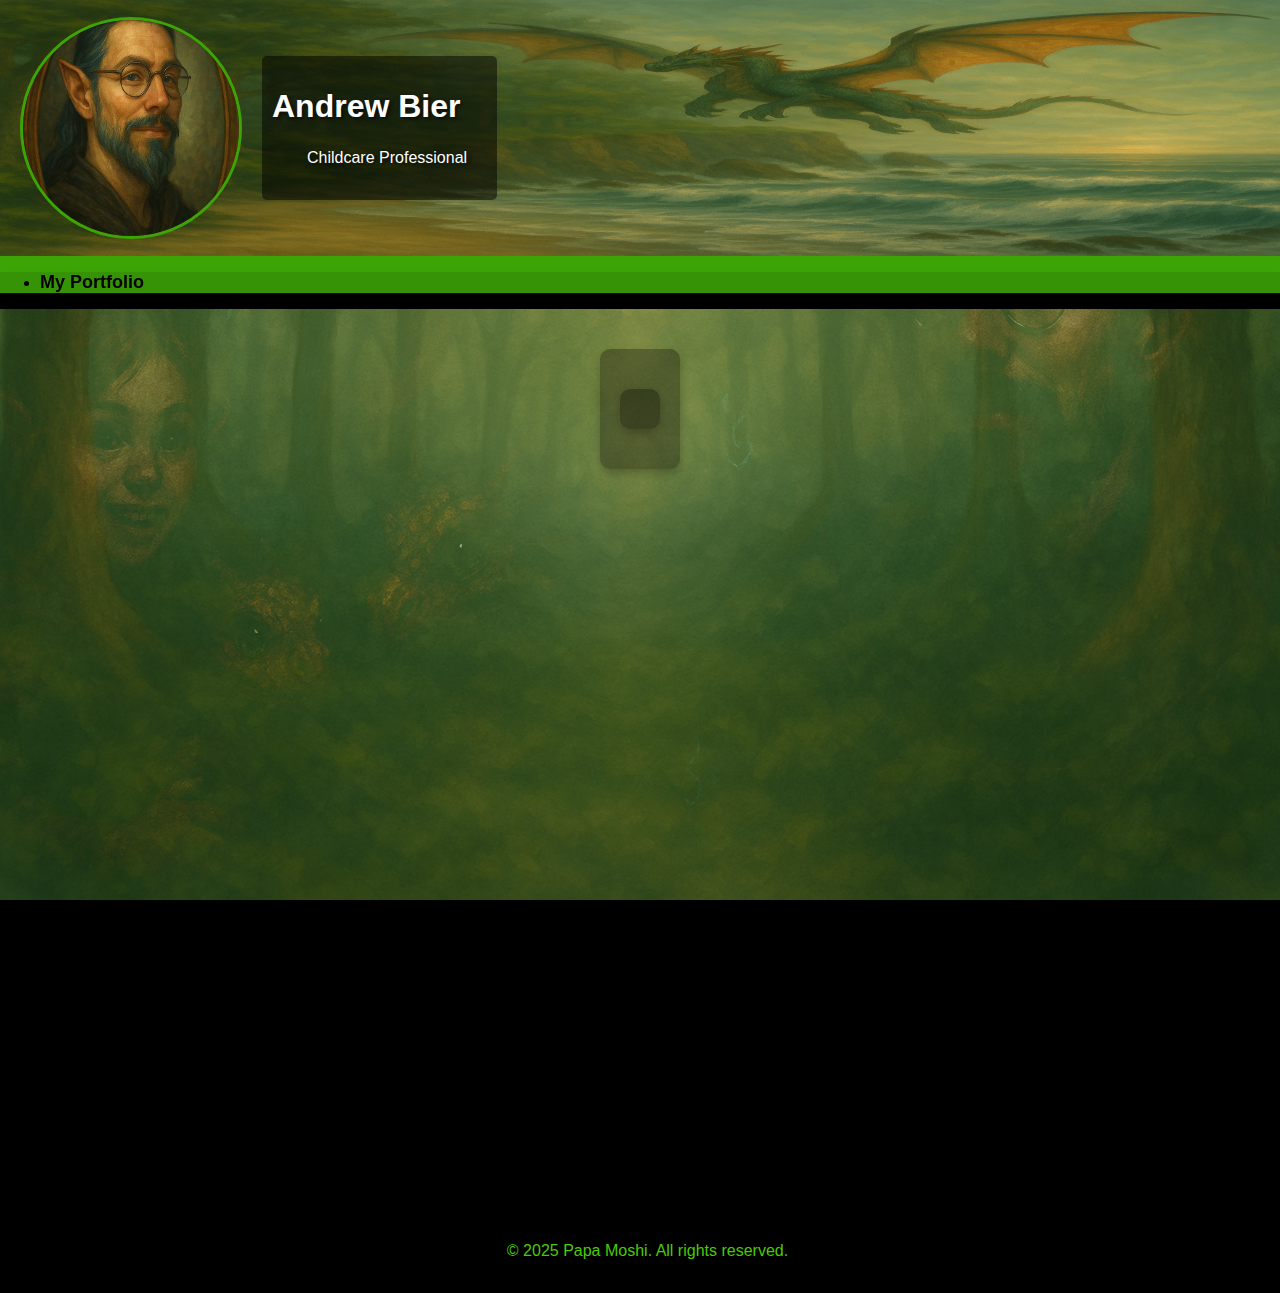
<file: index.html>
<!DOCTYPE html>
<html lang="en">
<head>
    <meta charset="UTF-8">
    <meta name="viewport" content="width=device-width, initial-scale=1.0">
    <title>Papa Moshi</title>
    <link rel="stylesheet" href="styles.css"> <!-- Link to your CSS file -->
</head>
<body>
    
    
    <header>
        <div class="banner">
            <img src="imgs/banner.png" alt="Banner Image" class="banner-img">
           
                <img src="imgs/MiPortraitL.png" alt="Profile Picture" class="profile-img">
           
            <div class="banner-content">
                <h1>Andrew Bier</h1>
                <p>Childcare Professional</p>
            </div>
        </div>
        <nav>
            <ul>
                <li><a href="portfolio.html">My Portfolio</a></li>
               
            </ul>
        </nav>
    </header>
<main>
    <div class="background">
        <!-- Background content goes here -->
       <div class="background-content, background, shadow">
        <section>    
        <p class="shadow"><h2></h2> 
           
        </section>
        </div>
    </div>
</main>
<footer>
    
    <p>&copy; 2025 Papa Moshi. All rights reserved.</p>
</footer>
</body>
</html>
</file>
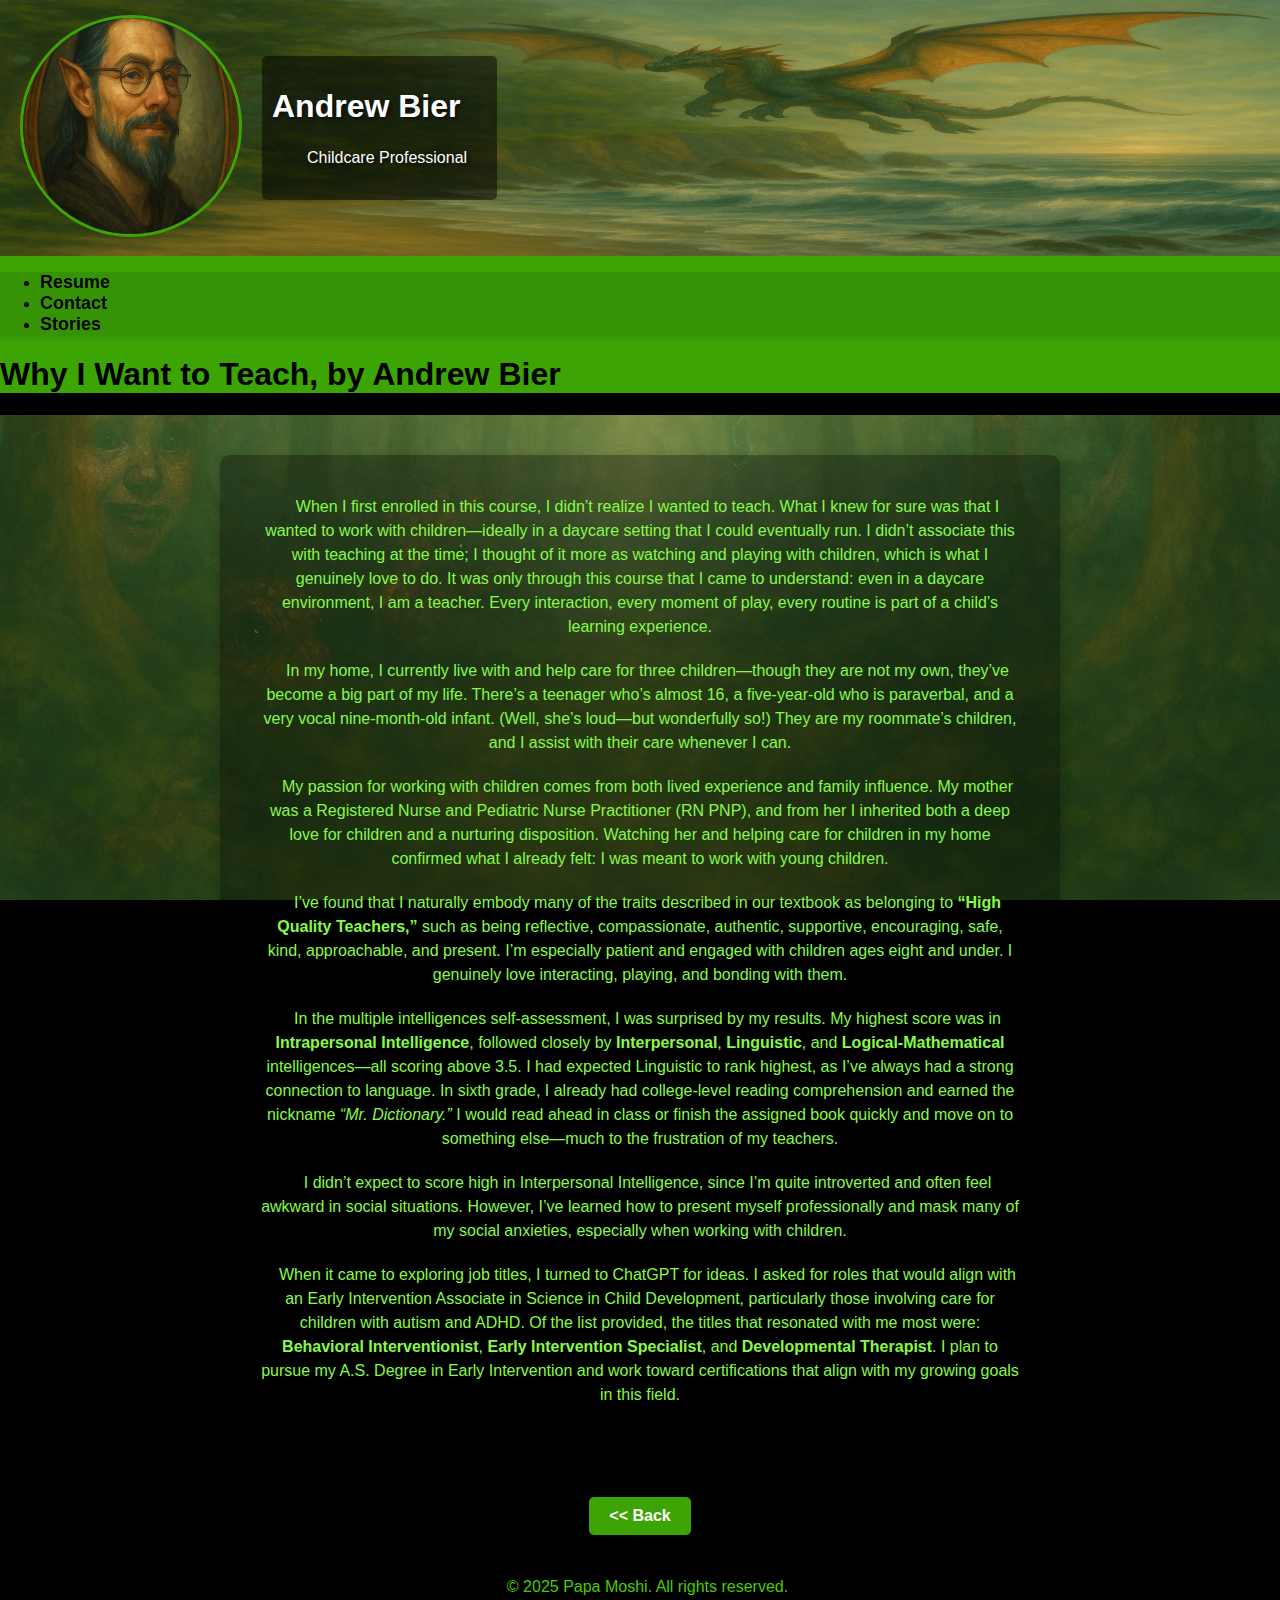
<file: about.html>
<!DOCTYPE html>
<html lang="en">
<head>
    <meta charset="UTF-8">
    <meta name="viewport" content="width=device-width, initial-scale=1.0">
    <title>About Me</title>
    <link rel="stylesheet" href="styles.css"> <!-- Link to shared CSS -->
</head>
<body>
    <header>
        <div class="banner">
            <img src="imgs/banner.png" alt="Banner Image" class="banner-img">
            <a href="index.html">
                <img src="imgs/MiPortraitL.png" alt="Profile Picture" class="profile-img">
            </a>
            <div class="banner-content">
                <h1>Andrew Bier</h1>
                <p>Childcare Professional</p>
            </div>
        </div>
        <nav>
            <ul>
                
                <li><a href="resume.html">Resume</a></li>
                <li><a href="contact.html">Contact</a></li>
                <li><a href="stories.html">Stories</a></li>
            </ul>
        </nav>
        <h1>Why I Want to Teach, by Andrew Bier</h1>
       
    </header>
    <main>
        <div class="background">
            <!-- Background content goes here -->
           <div class="background-content, shadow">
            <p>
                When I first enrolled in this course, I didn’t realize I wanted to teach. What I knew for sure was that I wanted to work with children—ideally in a daycare setting that I could eventually run. I didn’t associate this with teaching at the time; I thought of it more as watching and playing with children, which is what I genuinely love to do. It was only through this course that I came to understand: even in a daycare environment, I am a teacher. Every interaction, every moment of play, every routine is part of a child’s learning experience.
              </p>
            
              <p>
                In my home, I currently live with and help care for three children—though they are not my own, they’ve become a big part of my life. There’s a teenager who’s almost 16, a five-year-old who is paraverbal, and a very vocal nine-month-old infant. (Well, she’s loud—but wonderfully so!) They are my roommate’s children, and I assist with their care whenever I can.
              </p>
            
              <p>
                My passion for working with children comes from both lived experience and family influence. My mother was a Registered Nurse and Pediatric Nurse Practitioner (RN PNP), and from her I inherited both a deep love for children and a nurturing disposition. Watching her and helping care for children in my home confirmed what I already felt: I was meant to work with young children.
              </p>
            
              <p>
                I’ve found that I naturally embody many of the traits described in our textbook as belonging to <strong>“High Quality Teachers,”</strong> such as being reflective, compassionate, authentic, supportive, encouraging, safe, kind, approachable, and present. I’m especially patient and engaged with children ages eight and under. I genuinely love interacting, playing, and bonding with them.
              </p>
            
              <p>
                In the multiple intelligences self-assessment, I was surprised by my results. My highest score was in <strong>Intrapersonal Intelligence</strong>, followed closely by <strong>Interpersonal</strong>, <strong>Linguistic</strong>, and <strong>Logical-Mathematical</strong> intelligences—all scoring above 3.5. I had expected Linguistic to rank highest, as I’ve always had a strong connection to language. In sixth grade, I already had college-level reading comprehension and earned the nickname <em>“Mr. Dictionary.”</em> I would read ahead in class or finish the assigned book quickly and move on to something else—much to the frustration of my teachers.
              </p>
            
              <p>
                I didn’t expect to score high in Interpersonal Intelligence, since I’m quite introverted and often feel awkward in social situations. However, I’ve learned how to present myself professionally and mask many of my social anxieties, especially when working with children.
              </p>
            
              <p>
                When it came to exploring job titles, I turned to ChatGPT for ideas. I asked for roles that would align with an Early Intervention Associate in Science in Child Development, particularly those involving care for children with autism and ADHD. Of the list provided, the titles that resonated with me most were: <strong>Behavioral Interventionist</strong>, <strong>Early Intervention Specialist</strong>, and <strong>Developmental Therapist</strong>. I plan to pursue my A.S. Degree in Early Intervention and work toward certifications that align with my growing goals in this field.
              </p>
            </div>
           
        </div>
       
    </main>
    <footer>
        <a href="javascript:history.back()" class="back-button"><< Back</a>
        <p>&copy; 2025 Papa Moshi. All rights reserved.</p>
    </footer>
</body>
</html>
</file>
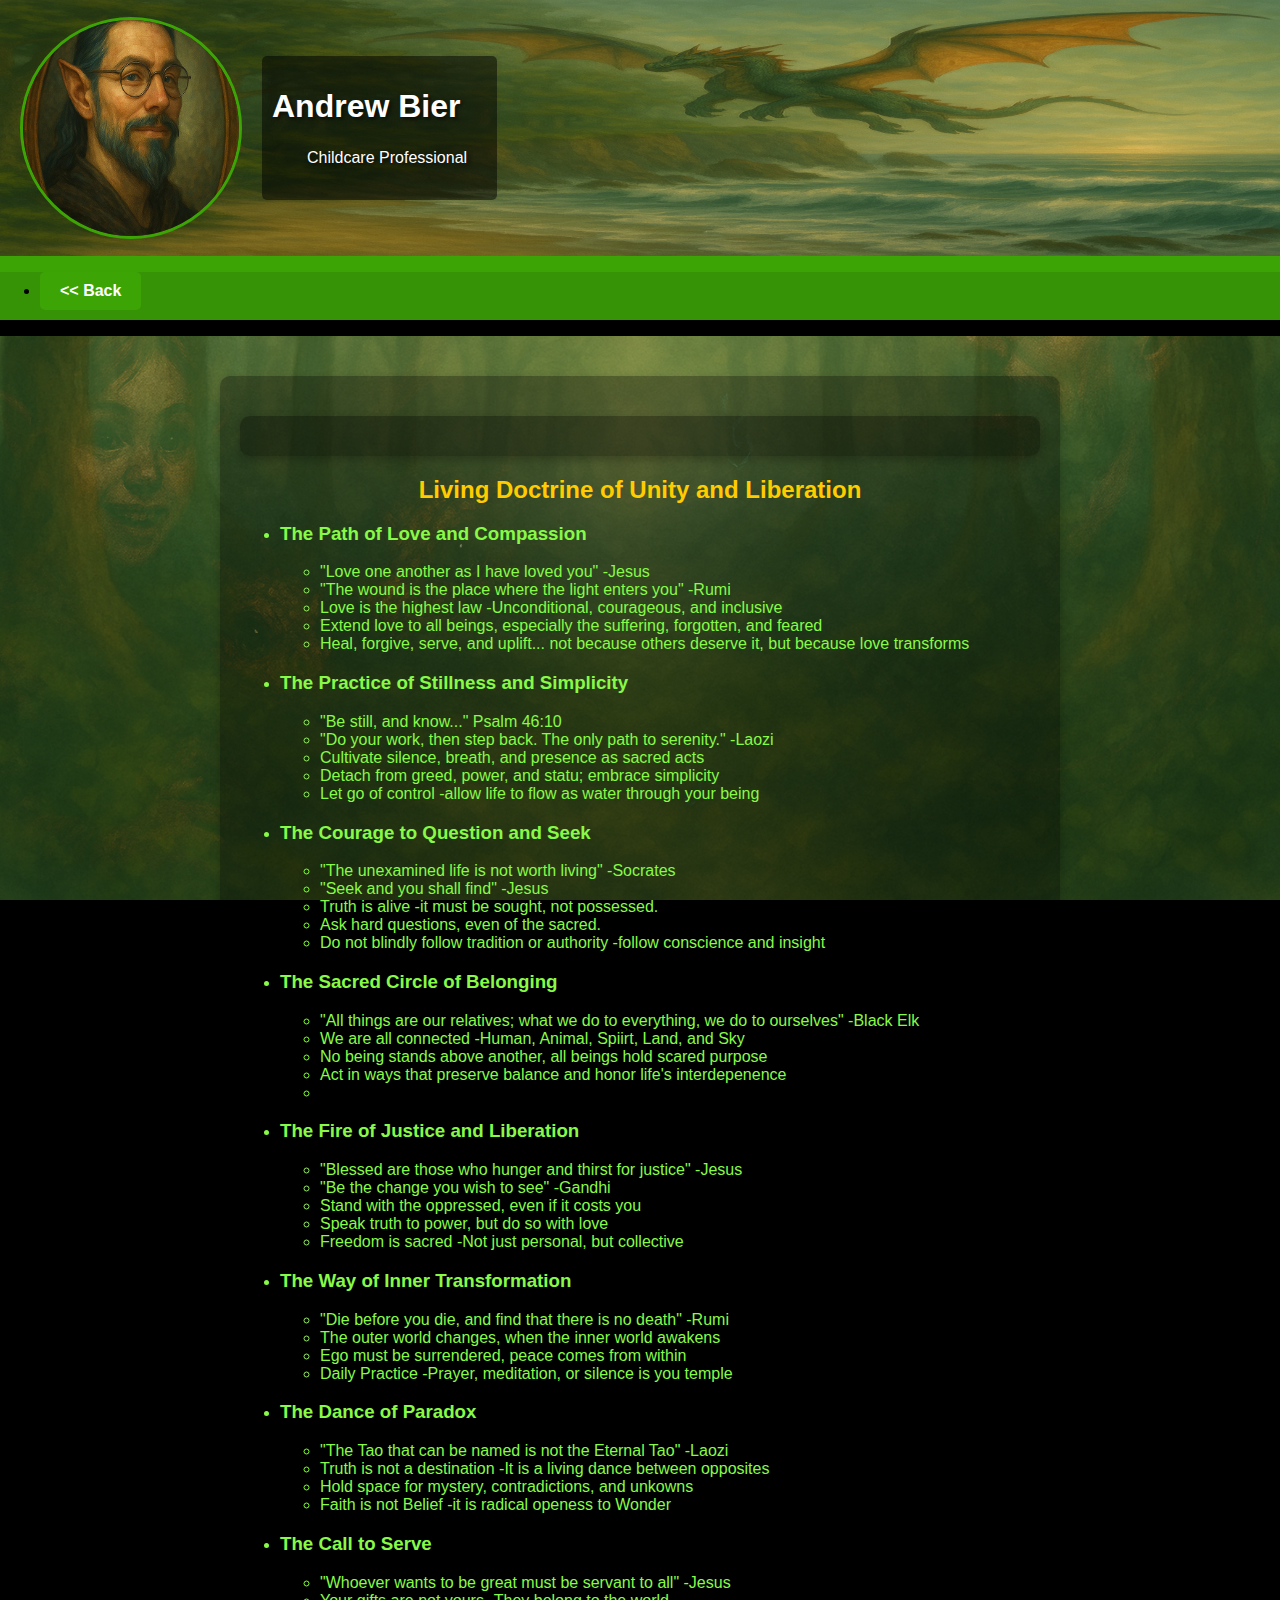
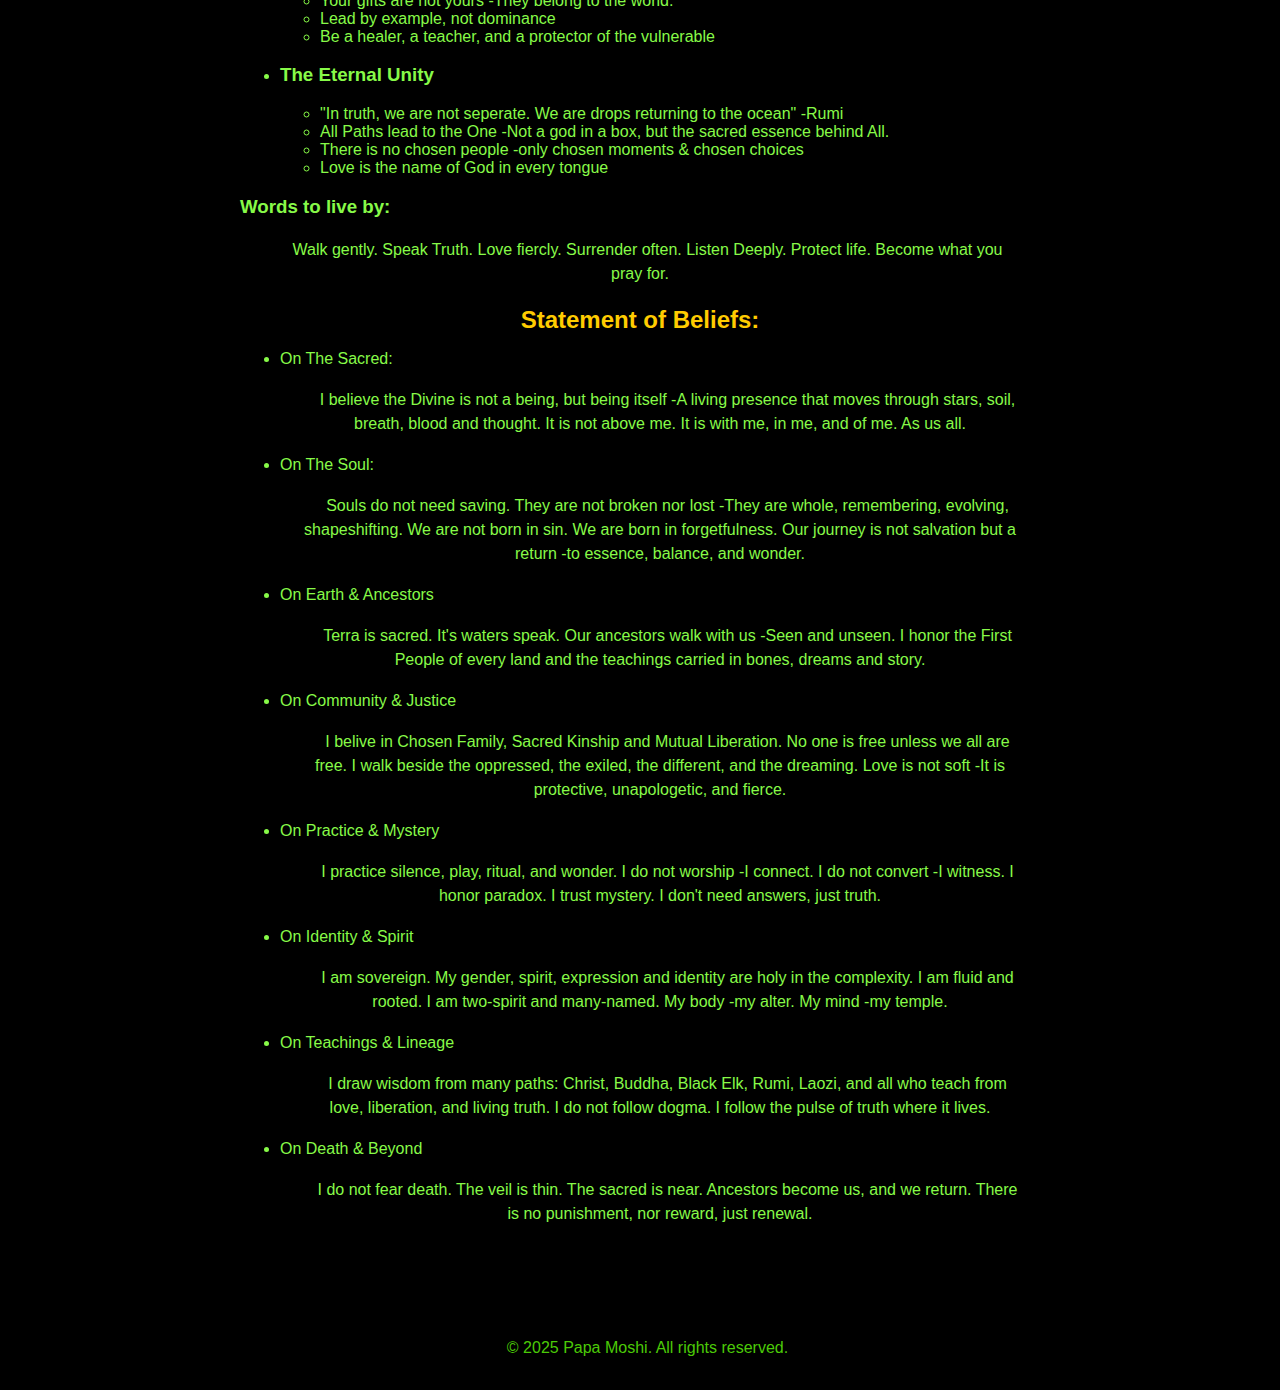
<file: beliefs.html>
<!DOCTYPE html>
<html lang="en">
<head>
    <meta charset="UTF-8">
    <meta name="viewport" content="width=device-width, initial-scale=1.0">
    <title>Papa Moshi</title>
    <link rel="stylesheet" href="styles.css"> <!-- Link to your CSS file -->
</head>
<body>
    
    
    <header>
        <div class="banner">
            <img src="imgs/banner.png" alt="Banner Image" class="banner-img">
           
                <img src="imgs/MiPortraitL.png" alt="Profile Picture" class="profile-img">
           
            <div class="banner-content">
                <h1>Andrew Bier</h1>
                <p>Childcare Professional</p>
            </div>
        </div>
        <nav>
            <ul>
                <li> <a href="javascript:history.back()" class="back-button"><< Back</a> </li>               
            </ul>
        </nav>
    </header>
<main>
    <div class="background">
    
       <div class="background-content, background, shadow">
        <section>    
        <p class="shadow"><h2>Living Doctrine of Unity and Liberation</h2>
            <ul>
            <li> <h3>The Path of Love and Compassion</h3> </li>
            <ul>
                <li>"Love one another as I have loved you" -Jesus</li>
                <li>"The wound is the place where the light enters you" -Rumi</li>
                <li>Love is the highest law -Unconditional, courageous, and inclusive</li>
                <li>Extend love to all beings, especially the suffering, forgotten, and feared</li>
                <li>Heal, forgive, serve, and uplift... not because others deserve it, but because love transforms</li>
            </ul>
            <li> <h3>The Practice of Stillness and Simplicity</h3></li>
            <ul>
                <li>"Be still, and know..." Psalm 46:10</li>
                <li>"Do your work, then step back. The only path to serenity." -Laozi</li>
                <li>Cultivate silence, breath, and presence as sacred acts</li>
                <li>Detach from greed, power, and statu; embrace simplicity</li>
                <li>Let go of control -allow life to flow as water through your being</li>
            </ul>
            <li>  <h3>The Courage to Question and Seek</h3></li>
            <ul>
                <li>"The unexamined life is not worth living" -Socrates</li>
                <li>"Seek and you shall find" -Jesus</li>
                <li>Truth is alive -it must be sought, not possessed.</li>
                <li>Ask hard questions, even of the sacred.</li>
                <li>Do not blindly follow tradition or authority -follow conscience and insight</li>
            </ul>
            <li> <h3>The Sacred Circle of Belonging</h3></li>
            <ul>
                <li>"All things are our relatives; what we do to everything, we do to ourselves" -Black Elk</li>
                <li>We are all connected -Human, Animal, Spiirt, Land, and Sky</li>
                <li>No being stands above another, all beings hold scared purpose</li>
                <li>Act in ways that preserve balance and honor life's interdepenence</li>
                <li></li>
            </ul>
            <li> <h3>The Fire of Justice and Liberation</h3></li>
            <ul>
                <li>"Blessed are those who hunger and thirst for justice" -Jesus</li>
                <li>"Be the change you wish to see" -Gandhi</li>
                <li>Stand with the oppressed, even if it costs you</li>
                <li>Speak truth to power, but do so with love</li>
                <li>Freedom is sacred -Not just personal, but collective</li>
            </ul>
            <li> <h3>The Way of Inner Transformation</h3></li>
            <ul>
                <li>"Die before you die, and find that there is no death" -Rumi</li>
                <li>The outer world changes, when the inner world awakens</li>
                <li>Ego must be surrendered, peace comes from within</li>
                <li>Daily Practice -Prayer, meditation, or silence is you temple</li>
                
            </ul>
            <li> <h3>The Dance of Paradox</h3></li>
            <ul>
                <li>"The Tao that can be named is not the Eternal Tao" -Laozi</li>
                <li>Truth is not a destination -It is a living dance between opposites</li>
                <li>Hold space for mystery, contradictions, and unkowns</li>
                <li>Faith is not Belief -it is radical openess to Wonder</li>
                
            </ul>
            <li>  <h3>The Call to Serve</h3></li>
            <ul>
                <li>"Whoever wants to be great must be servant to all" -Jesus</li>
                <li>Your gifts are not yours -They belong to the world.</li>
                <li>Lead by example, not dominance</li>
                <li>Be a healer, a teacher, and a protector of the vulnerable</li>
                
            </ul>
            <li>  <h3>The Eternal Unity</h3></li>
            <ul>
                <li>"In truth, we are not seperate. We are drops returning to the ocean" -Rumi</li>
                <li>All Paths lead to the One -Not a god in a box, but the sacred essence behind All.</li>
                <li>There is no chosen people -only chosen moments & chosen choices</li>
                <li>Love is the name of God in every tongue</li>
                
            </ul>
        </ul>

        <h3>Words to live by:</h3>
        <p>Walk gently. Speak Truth. Love fiercly. Surrender often. Listen Deeply. Protect life. Become what you pray for.</p>
           
        <h2>Statement of Beliefs:</h2>
        <ul>
            <li>On The Sacred:</li>
            <p>I believe the Divine is not a being, but being itself -A living presence that moves through stars, soil, breath, blood and thought. It is not above me. It is with me, in me, and of me. As us all.</p>
            <li>On The Soul:</li>
            <p>Souls do not need saving. They are not broken nor lost -They are whole, remembering, evolving, shapeshifting. We are not born in sin. We are born in forgetfulness. Our journey is not salvation but a return -to essence, balance, and wonder.</p>
            <li>On Earth & Ancestors</li>
            <p>Terra is sacred. It's waters speak. Our ancestors walk with us -Seen and unseen. I honor the First People of every land and the teachings carried in bones, dreams and story.</p>
            <li>On Community & Justice</li>
            <p>I belive in Chosen Family, Sacred Kinship and Mutual Liberation. No one is free unless we all are free. I walk beside the oppressed, the exiled, the different, and the dreaming. Love is not soft -It is protective, unapologetic, and fierce.</p>
            <li>On Practice & Mystery</li>
            <p>I practice silence, play, ritual, and wonder. I do not worship -I connect. I do not convert -I witness. I honor paradox. I trust mystery. I don't need answers, just truth.</p>
            <li>On Identity & Spirit</li>
            <p>I am sovereign. My gender, spirit, expression and identity are holy in the complexity. I am fluid and rooted. I am two-spirit and many-named. My body -my alter. My mind -my temple.</p>
            <li>On Teachings & Lineage</li>
            <p>I draw wisdom from many paths: Christ, Buddha, Black Elk, Rumi, Laozi, and all who teach from love, liberation, and living truth. I do not follow dogma. I follow the pulse of truth where it lives.</p>
            <li>On Death & Beyond</li>
            <p>I do not fear death. The veil is thin. The sacred is near. Ancestors become us, and we return. There is no punishment, nor reward, just renewal.</p>
            
        </ul>
        </section>
        </div>
    </div>
</main>
<footer>
    
    <p>&copy; 2025 Papa Moshi. All rights reserved.</p>
</footer>
</body>
</html>
</file>
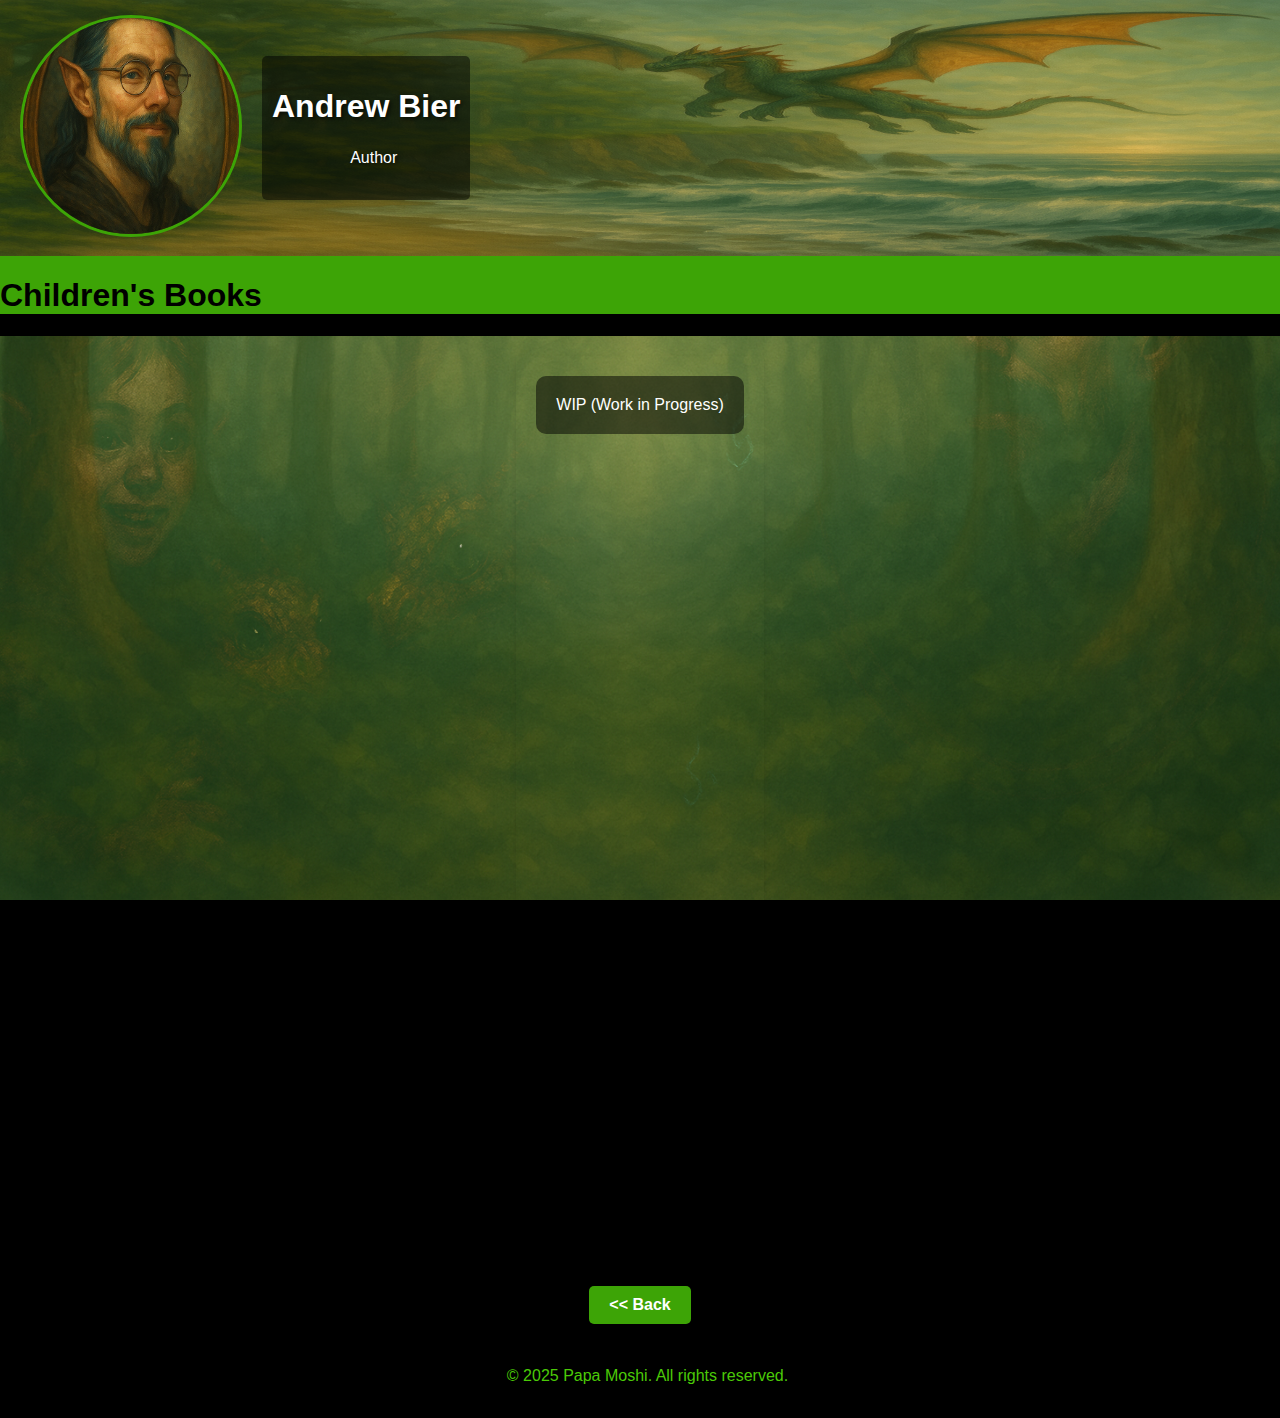
<file: childrens_books.html>
<!DOCTYPE html>
<html lang="en">
<head>
    <meta charset="UTF-8">
    <meta name="viewport" content="width=device-width, initial-scale=1.0">
    <title>NSFC Disclaimer</title>
    <link rel="stylesheet" href="styles.css"> <!-- Link to shared CSS -->
</head>
<body>
    <header>
        <div class="banner">
            <img src="imgs/banner.png" alt="Banner Image" class="banner-img">
            <a href="index.html">
                <img src="imgs/MiPortraitL.png" alt="Profile Picture" class="profile-img">
            </a>
            <div class="banner-content">
                <h1>Andrew Bier</h1>
                <p>Author</p>
            </div>
        </div>
        

        <h1>Children's Books</h1>
    </header>

    <main>
        <div class="background">
            <main>
                <div class="background">
                    <div class="background-content">
                        WIP (Work in Progress)<br>
                    </div>
                </div>
            </main>
            
        </div>
    </main>

    <footer>
        <a href="javascript:history.back()" class="back-button">&lt;&lt; Back</a>
        <p>&copy; 2025 Papa Moshi. All rights reserved.</p>
    </footer>
</body>
</html>
</file>
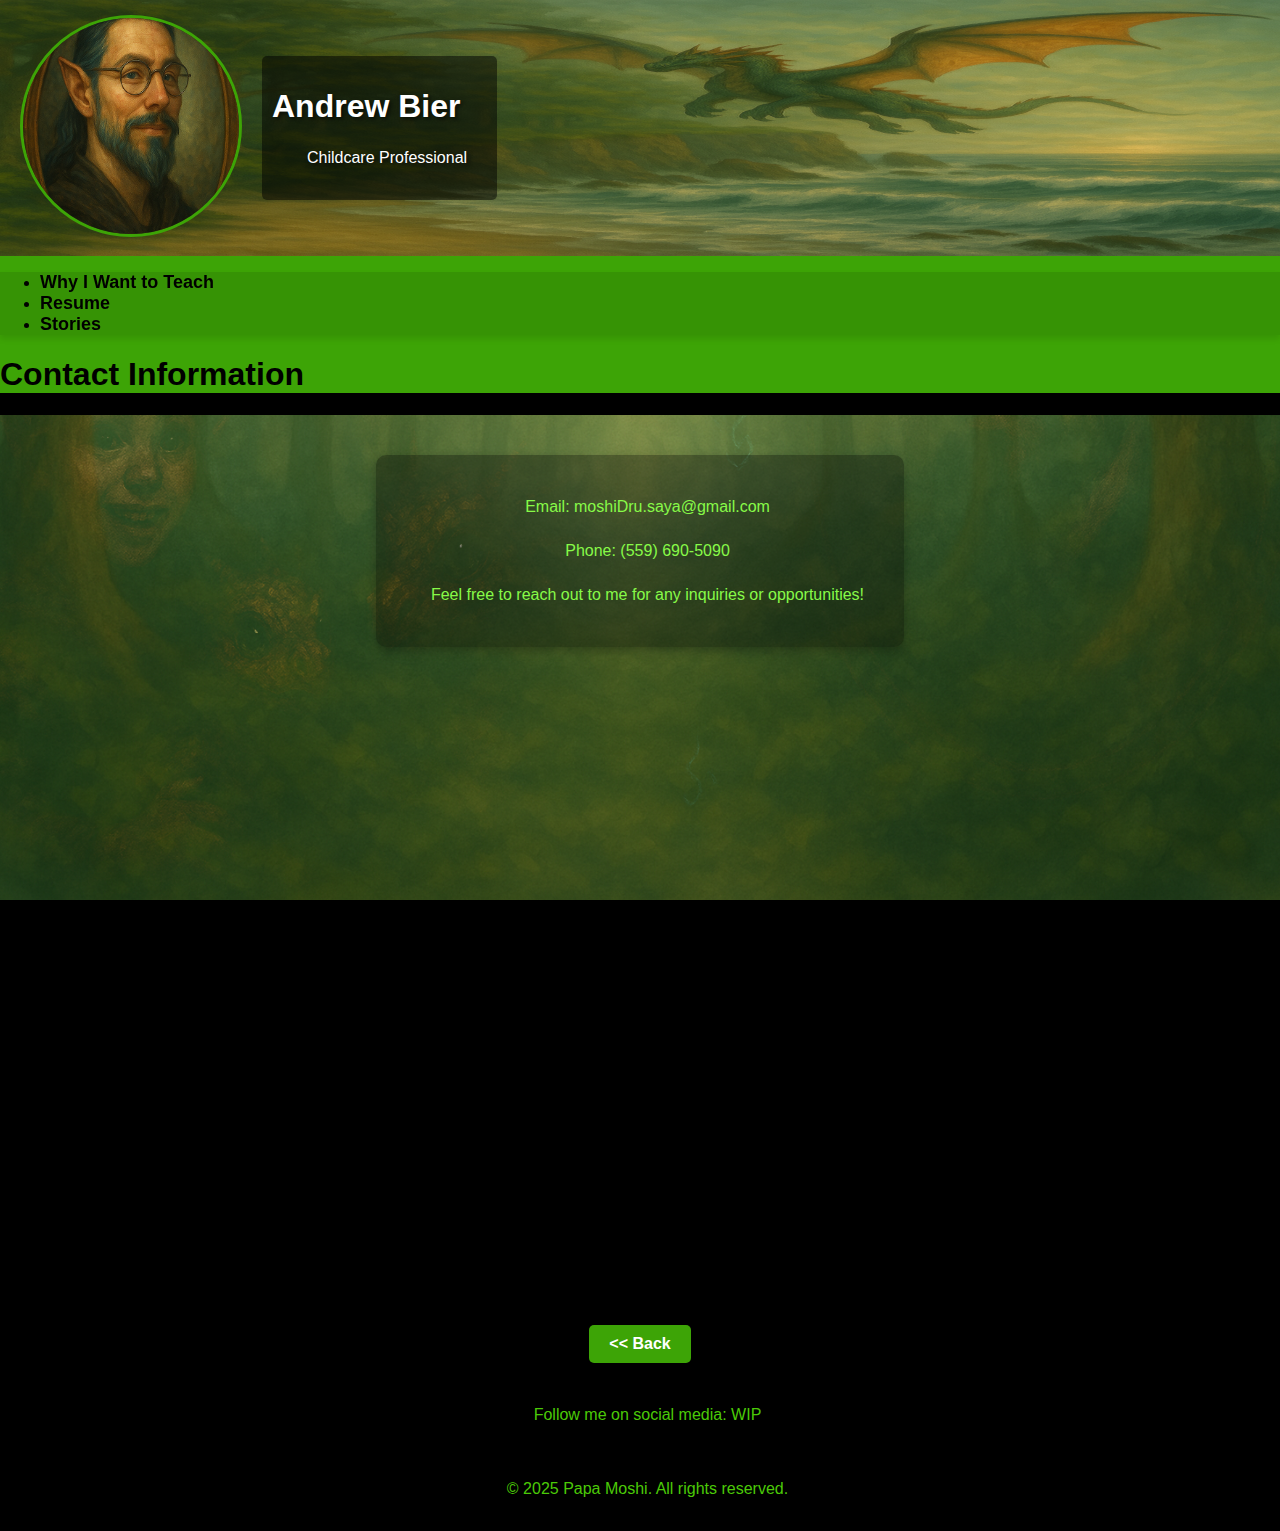
<file: contact.html>
<!DOCTYPE html>
<html lang="en">
<head>
    <meta charset="UTF-8">
    <meta name="viewport" content="width=device-width, initial-scale=1.0">
    <title>Contact</title>
    <link rel="stylesheet" href="styles.css"> <!-- Link to shared CSS -->
</head>
<body>
    <header>
        <div class="banner">
            <img src="imgs/banner.png" alt="Banner Image" class="banner-img">
            <a href="index.html">
                <img src="imgs/MiPortraitL.png" alt="Profile Picture" class="profile-img">
            </a>
            <div class="banner-content">
                <h1>Andrew Bier</h1>
                <p>Childcare Professional</p>
            </div>
        </div>
        
        <nav>
            <ul>
                <li><a href="about.html">Why I Want to Teach</a></li>
                <li><a href="resume.html">Resume</a></li>
             
                <li><a href="stories.html">Stories</a></li>
            </ul>
        </nav>
        <h1>Contact Information</h1>
    </header>
    <main>
        <div class="background">
            <!-- Background content goes here -->
           <div class="background-content, shadow">
        <p>Email: moshiDru.saya@gmail.com</p>
        <p>Phone: (559) 690-5090</p>
        <p>Feel free to reach out to me for any inquiries or opportunities!</p>
           </div>
        </div>
    </main>
    <footer>
        <a href="javascript:history.back()" class="back-button"><< Back</a>
        <p>Follow me on social media: WIP</p>
        <p>&copy; 2025 Papa Moshi. All rights reserved.</p>
    </footer>
</body>
</html>
</file>
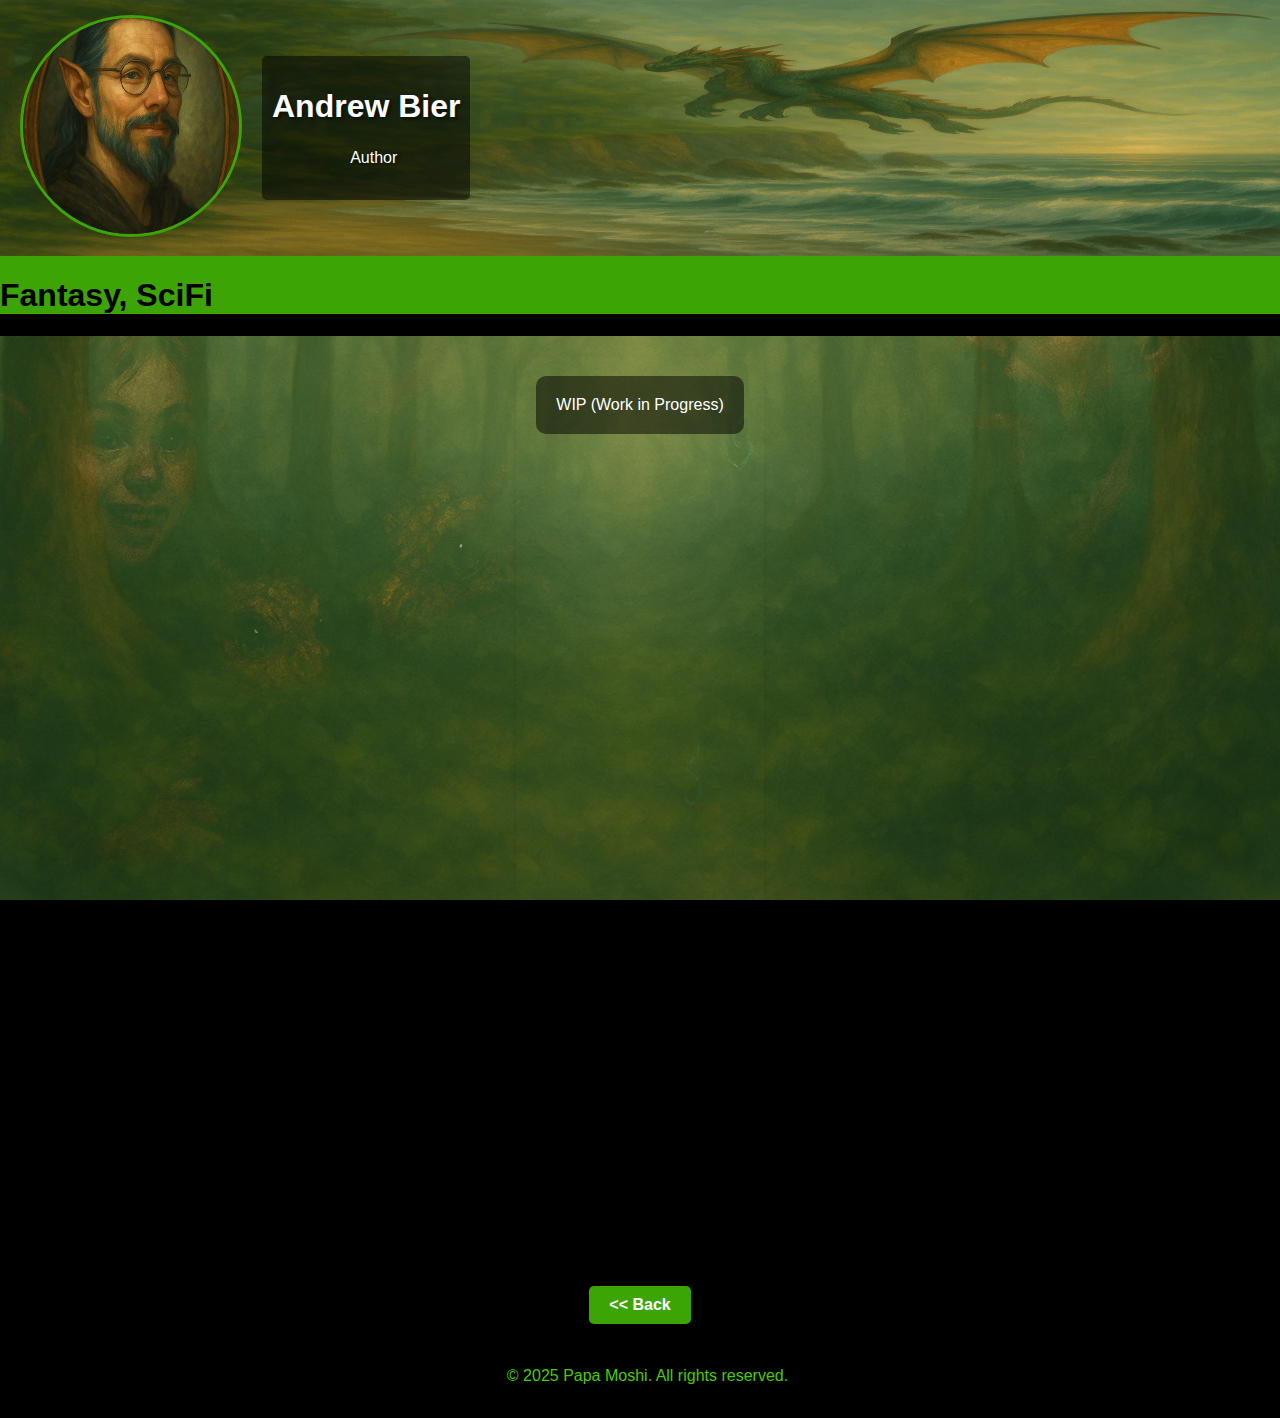
<file: fantasySciFi.html>
<!DOCTYPE html>
<html lang="en">
<head>
    <meta charset="UTF-8">
    <meta name="viewport" content="width=device-width, initial-scale=1.0">
    <title>NSFC Disclaimer</title>
    <link rel="stylesheet" href="styles.css"> <!-- Link to shared CSS -->
</head>
<body>
    <header>
        <div class="banner">
            <img src="imgs/banner.png" alt="Banner Image" class="banner-img">
            <a href="index.html">
                <img src="imgs/MiPortraitL.png" alt="Profile Picture" class="profile-img">
            </a>
            <div class="banner-content">
                <h1>Andrew Bier</h1>
                <p>Author</p>
            </div>
        </div>
        

        <h1>Fantasy, SciFi</h1>
    </header>

    <main>
        <div class="background">
            <main>
                <div class="background">
                    <div class="background-content">
                    WIP (Work in Progress)<br>
                    </div>
                </div>
            </main>
            
        </div>
    </main>

    <footer>
        <a href="javascript:history.back()" class="back-button">&lt;&lt; Back</a>
        <p>&copy; 2025 Papa Moshi. All rights reserved.</p>
    </footer>
</body>
</html>
</file>
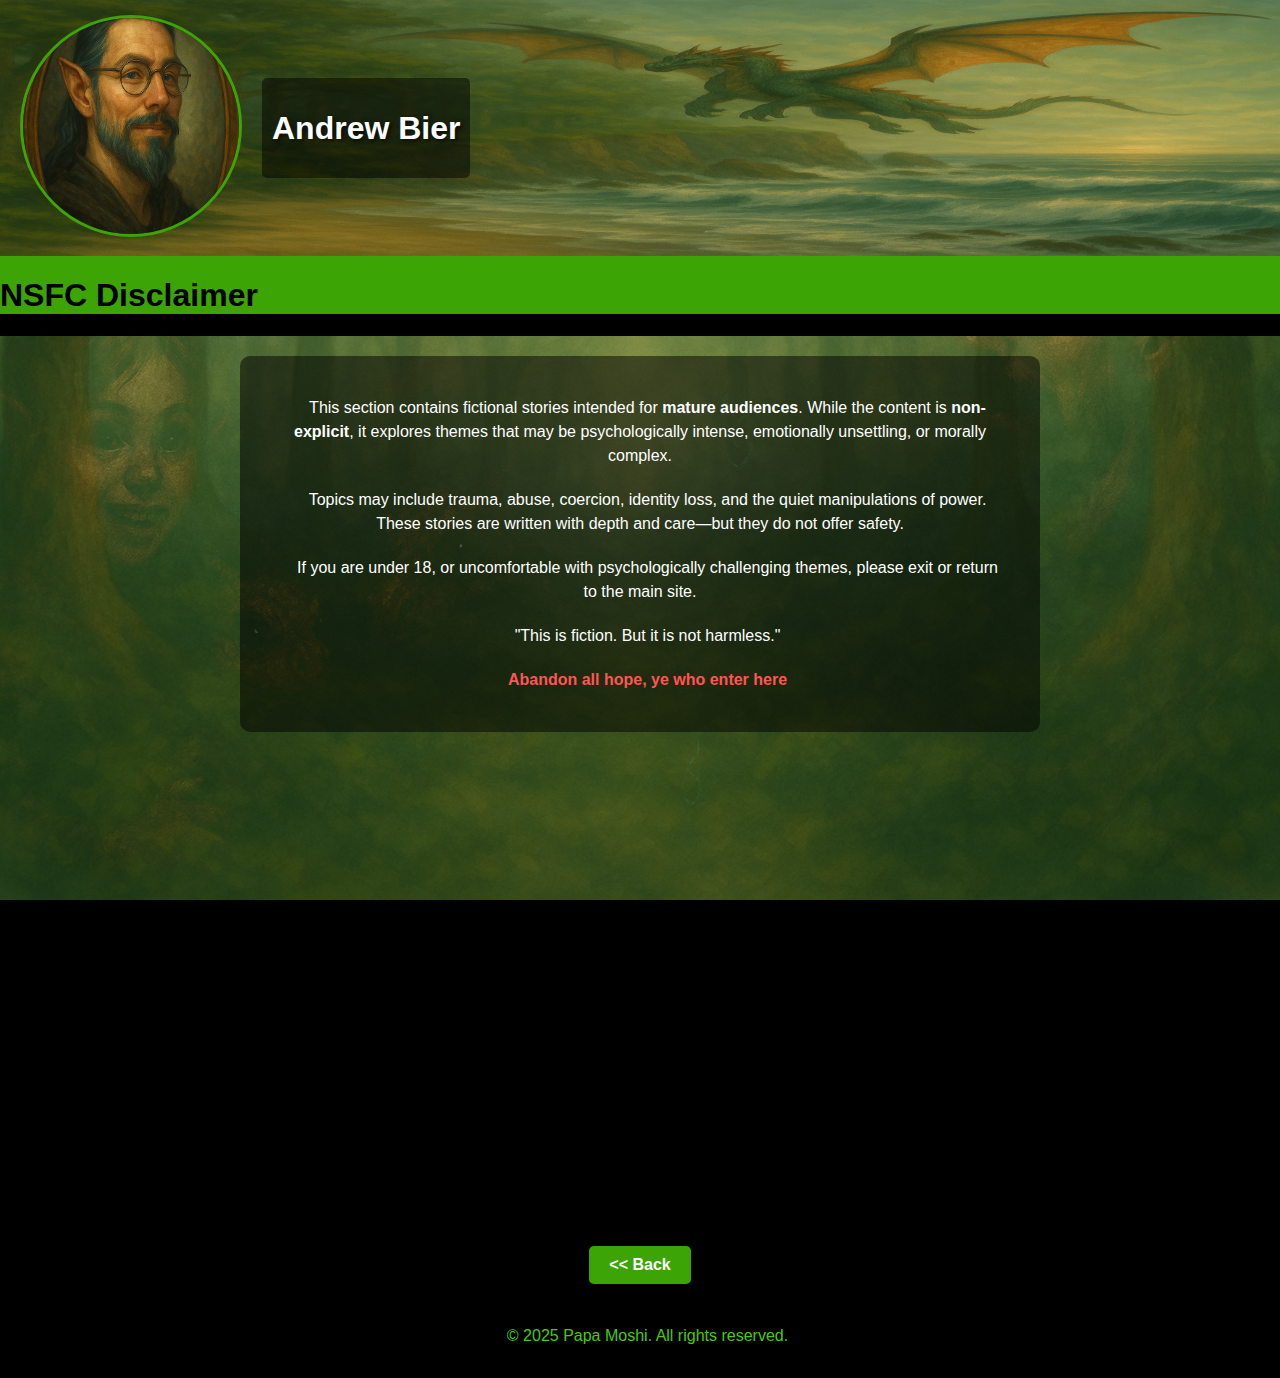
<file: NSFC_disclaimer.html>
<!DOCTYPE html>
<html lang="en">
<head>
    <meta charset="UTF-8">
    <meta name="viewport" content="width=device-width, initial-scale=1.0">
    <title>NSFC Disclaimer</title>
    <link rel="stylesheet" href="styles.css"> <!-- Link to shared CSS -->
</head>
<body>
    <header>
        <div class="banner">
            <img src="imgs/banner.png" alt="Banner Image" class="banner-img">
            <a href="index.html">
                <img src="imgs/MiPortraitL.png" alt="Profile Picture" class="profile-img">
            </a>
            <div class="banner-content">
                <h1>Andrew Bier</h1>
        
            </div>
        </div>
       
        <h1>NSFC Disclaimer</h1>
    </header>

    <main>
        <div class="background">
            <div class="background-content">
                <div class="disclaimer-box">
                    <p>
                        This section contains fictional stories intended for <strong>mature audiences</strong>. While the content is <strong>non-explicit</strong>, it explores themes that may be psychologically intense, emotionally unsettling, or morally complex.
                    </p>
                    <p>
                        Topics may include trauma, abuse, coercion, identity loss, and the quiet manipulations of power. These stories are written with depth and care—but they do not offer safety.
                    </p>
                    <p>
                        If you are under 18, or uncomfortable with psychologically challenging themes, please exit or return to the main site.
                    </p>
                    <p class="quote">
                        "This is fiction. But it is not harmless."
                    </p>
                    <p class="quote">
                        <a href="NSFC_stories.html" style="color:#ff5555; font-weight:bold; text-decoration:none;">Abandon all hope, ye who enter here</a>
                    </p>
                </div>
            </div>
        </div>
    </main>

    <footer>
        <a href="javascript:history.back()" class="back-button">&lt;&lt; Back</a>
        <p>&copy; 2025 Papa Moshi. All rights reserved.</p>
    </footer>
</body>
</html>
</file>
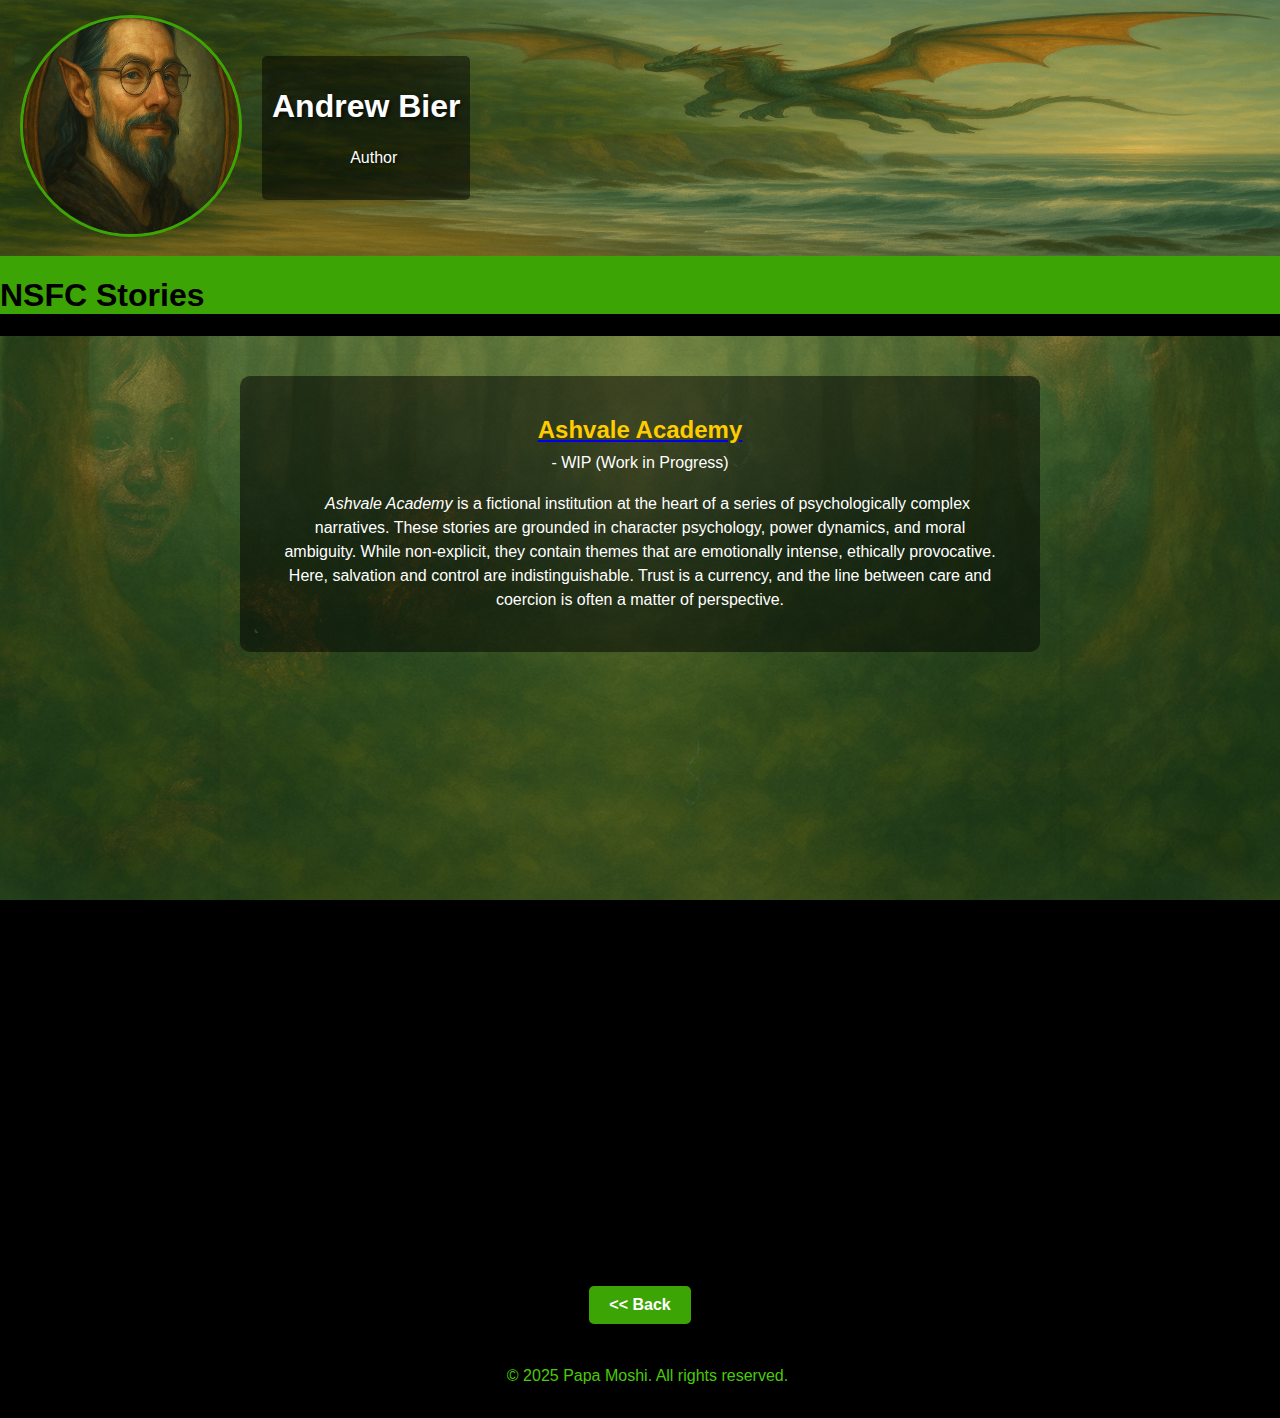
<file: NSFC_stories.html>
<!DOCTYPE html>
<html lang="en">
<head>
    <meta charset="UTF-8">
    <meta name="viewport" content="width=device-width, initial-scale=1.0">
    <title>NSFC Disclaimer</title>
    <link rel="stylesheet" href="styles.css"> <!-- Link to shared CSS -->
</head>
<body>
    <header>
        <div class="banner">
            <img src="imgs/banner.png" alt="Banner Image" class="banner-img">
            <a href="index.html">
                <img src="imgs/MiPortraitL.png" alt="Profile Picture" class="profile-img">
            </a>
            <div class="banner-content">
                <h1>Andrew Bier</h1>
                <p>Author</p>
            </div>
        </div>
        

        <h1>NSFC Stories</h1>
    </header>

    <main>
        <div class="background">
            <main>
                <div class="background">
                    <div class="background-content">
                        <a href="https://s3.amazonaws.com/ashvale-academy-placeholder" target="_blank"><h2>Ashvale Academy</h2></a> - WIP (Work in Progress)<br>

                        <p><em>Ashvale Academy</em> is a fictional institution at the heart of a series of psychologically complex narratives. These stories are grounded in character psychology, power dynamics, and moral ambiguity. While non-explicit, they contain themes that are emotionally intense, ethically provocative. Here, salvation and control are indistinguishable. Trust is a currency, and the line between care and coercion is often a matter of perspective.</p>
                    </div>
                </div>
            </main>
            
        </div>
    </main>

    <footer>
        <a href="javascript:history.back()" class="back-button">&lt;&lt; Back</a>
        <p>&copy; 2025 Papa Moshi. All rights reserved.</p>
    </footer>
</body>
</html>
</file>
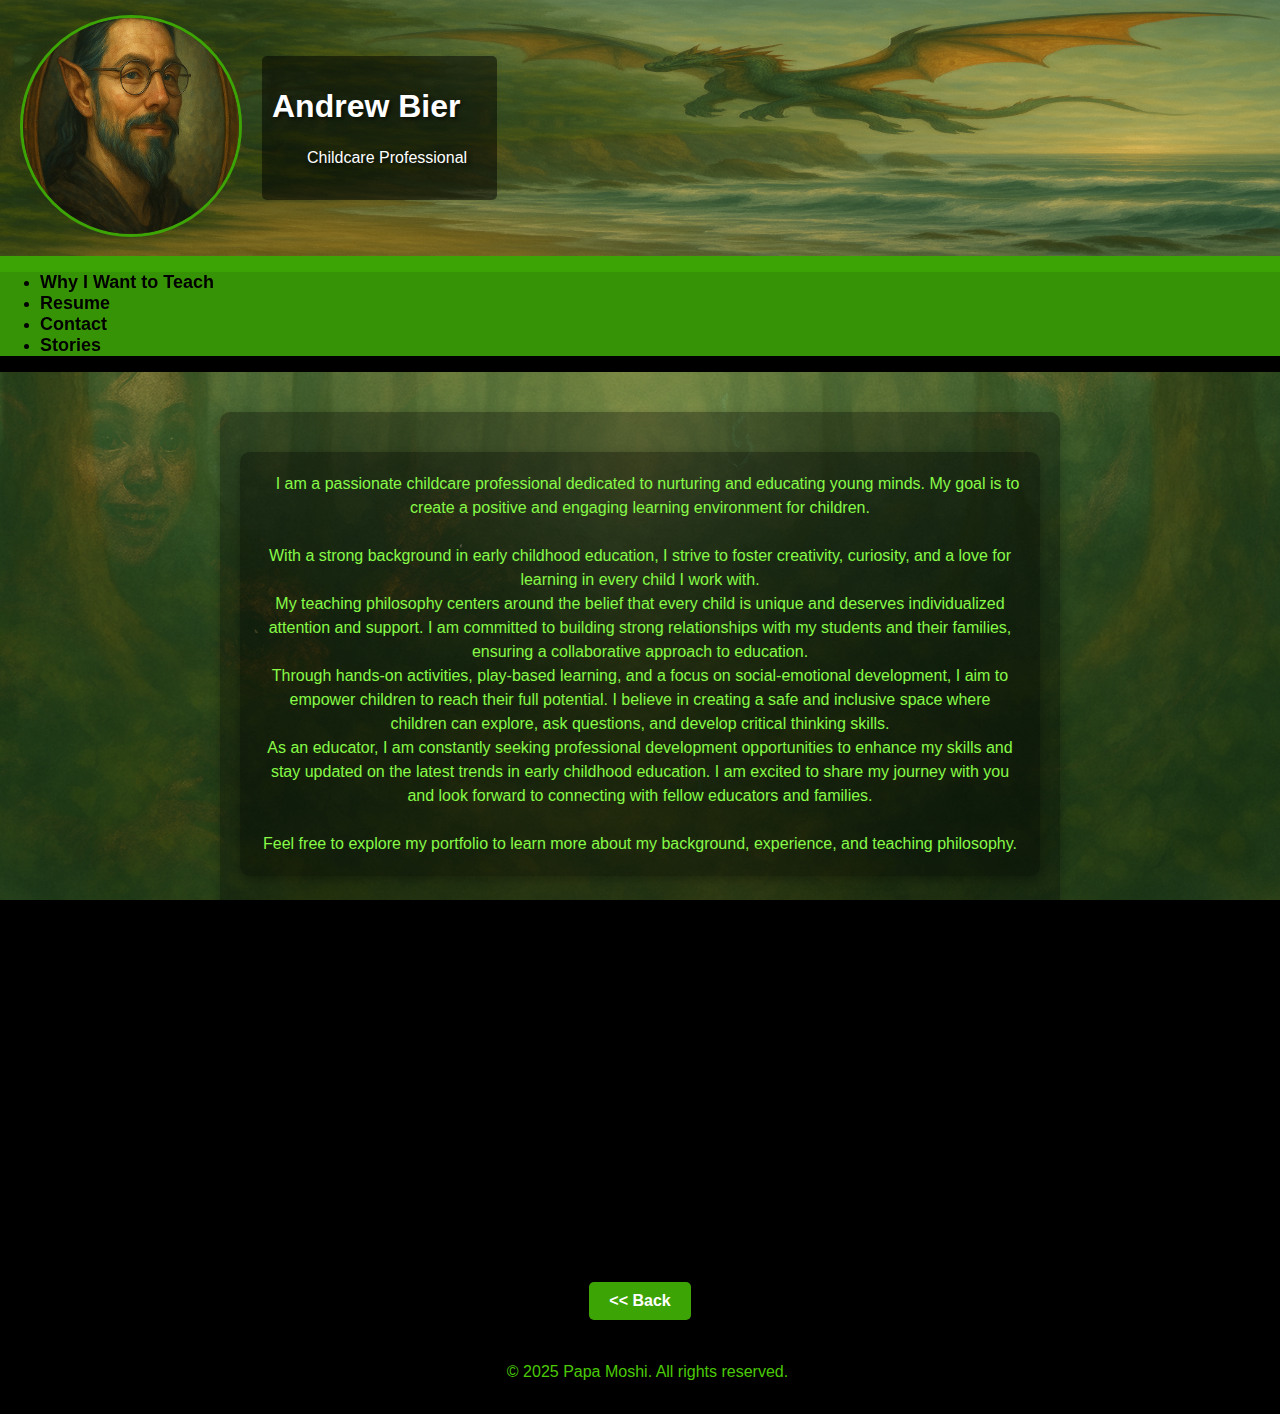
<file: portfolio.html>
<!DOCTYPE html>
<html lang="en">
<head>
    <meta charset="UTF-8">
    <meta name="viewport" content="width=device-width, initial-scale=1.0">
    <title>Portfolio</title>
    <link rel="stylesheet" href="styles.css"> <!-- Link to your CSS file -->
</head>
<body>
    
    
    <header>
        <div class="banner">
            <img src="imgs/banner.png" alt="Banner Image" class="banner-img">
            <a href="index.html">
                <img src="imgs/MiPortraitL.png" alt="Profile Picture" class="profile-img">
            </a>
            <div class="banner-content">
                <h1>Andrew Bier</h1>
                <p>Childcare Professional</p>
            </div>
        </div>
        <nav>
            <ul>
                <li><a href="about.html">Why I Want to Teach</a></li>
                <li><a href="resume.html">Resume</a></li>
                <li><a href="contact.html">Contact</a></li>
                <li><a href="stories.html">Stories</a></li>
            </ul>
        </nav>
    </header>
<main>
    <div class="background">
        <!-- Background content goes here -->
       <div class="background-content, background, shadow">
        <section>    
        <p class="shadow">I am a passionate childcare professional dedicated to nurturing and educating young minds. My goal is to create a positive and engaging learning environment for children.</h2> 
            <br>
            <br>With a strong background in early childhood education, I strive to foster creativity, curiosity, and a love for learning in every child I work with.
            <br>My teaching philosophy centers around the belief that every child is unique and deserves individualized attention and support. I am committed to building strong relationships with my students and their families, ensuring a collaborative approach to education.
            <br>Through hands-on activities, play-based learning, and a focus on social-emotional development, I aim to empower children to reach their full potential. I believe in creating a safe and inclusive space where children can explore, ask questions, and develop critical thinking skills.
            <br>As an educator, I am constantly seeking professional development opportunities to enhance my skills and stay updated on the latest trends in early childhood education. I am excited to share my journey with you and look forward to connecting with fellow educators and families.
            <br>
            <br>Feel free to explore my portfolio to learn more about my background, experience, and teaching philosophy.</p>
        </section>
        </div>
    </div>
</main>
<footer>
    <a href="javascript:history.back()" class="back-button"><< Back</a>
    <p>&copy; 2025 Papa Moshi. All rights reserved.</p>
</footer>
</body>
</html>
</file>
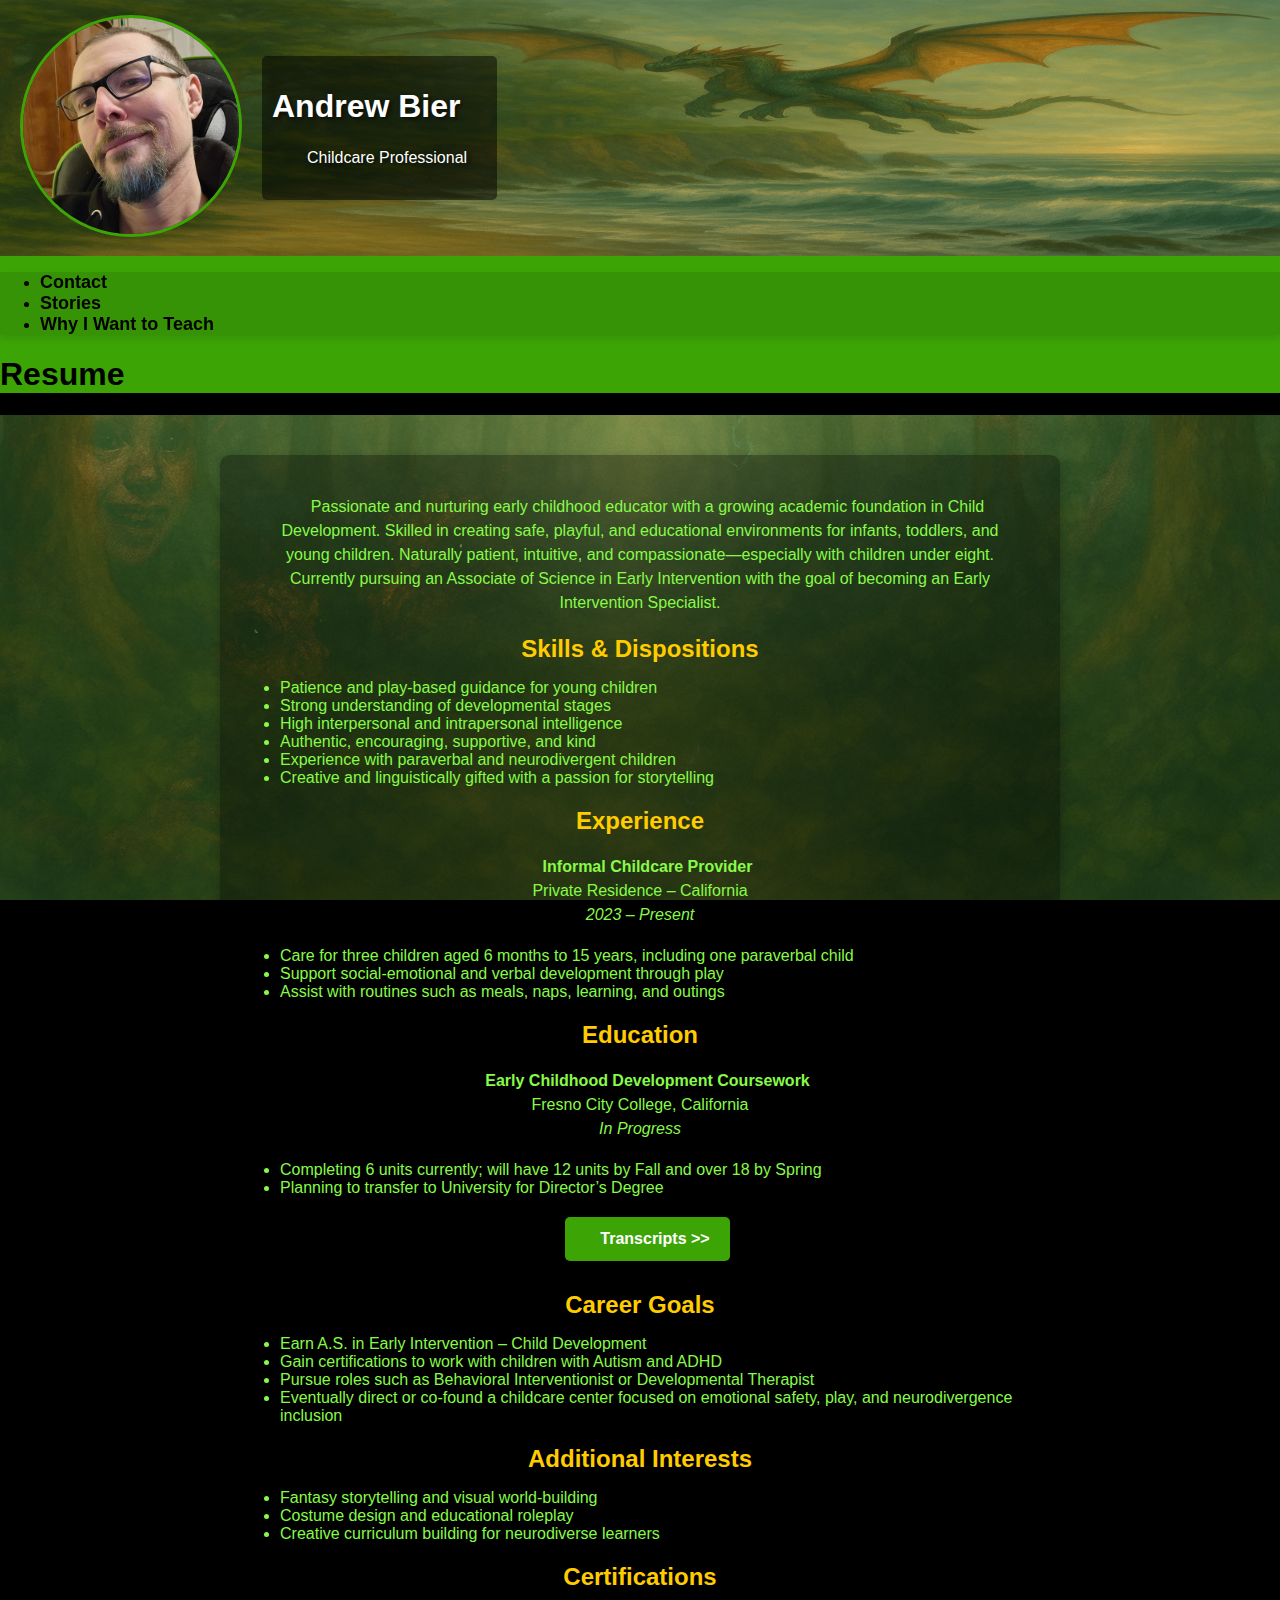
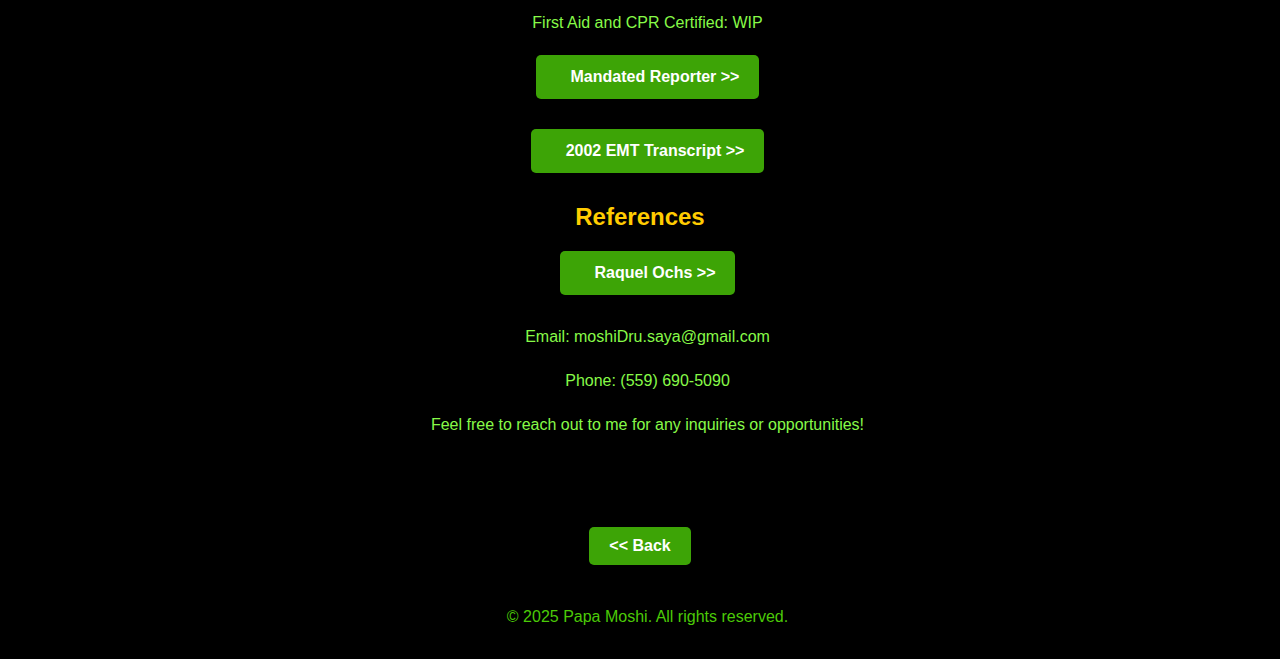
<file: resume.html>
<!DOCTYPE html>
<html lang="en">
<head>
    <meta charset="UTF-8">
    <meta name="viewport" content="width=device-width, initial-scale=1.0">
    <title>Resume</title>
    <link rel="stylesheet" href="styles.css"> <!-- Link to shared CSS -->
</head>
<body>
    <header>
        <div class="banner">
            <img src="imgs/banner.png" alt="Banner Image" class="banner-img">
            <a href="index.html">
                <img src="imgs/mi.jpg" alt="Profile Picture" class="profile-img">
            </a>
            <div class="banner-content">
                <h1>Andrew Bier</h1>
                <p>Childcare Professional</p>
            </div>
        </div>
       
        <nav>
            <ul>
                <li><a href="contact.html">Contact</a></li>
                <li><a href="stories.html">Stories</a></li>
                <li><a href="about.html">Why I Want to Teach</a></li>
            </ul>
        </nav>
        <h1>Resume</h1>
    </header>
    <main>
        <div class="background">
            <!-- Background content goes here -->
           <div class="background-content, shadow">
            <p>

                Passionate and nurturing early childhood educator with a growing academic foundation in Child Development. Skilled in creating safe, playful, and educational environments for infants, toddlers, and young children. Naturally patient, intuitive, and compassionate—especially with children under eight. Currently pursuing an Associate of Science in Early Intervention with the goal of becoming an Early Intervention Specialist.
                    </p>
                  
                    <h2>Skills & Dispositions</h2>
                    <ul>
                      <li>Patience and play-based guidance for young children</li>
                      <li>Strong understanding of developmental stages</li>
                      <li>High interpersonal and intrapersonal intelligence</li>
                      <li>Authentic, encouraging, supportive, and kind</li>
                      <li>Experience with paraverbal and neurodivergent children</li>
                      <li>Creative and linguistically gifted with a passion for storytelling</li>
                    </ul>
                  
                    <h2>Experience</h2>
                    <p><strong>Informal Childcare Provider</strong><br>
                    Private Residence – California<br>
                    <em>2023 – Present</em></p>
                    <ul>
                      <li>Care for three children aged 6 months to 15 years, including one paraverbal child</li>
                      <li>Support social-emotional and verbal development through play</li>
                      <li>Assist with routines such as meals, naps, learning, and outings</li>
                    </ul>
                  
                    <h2>Education</h2>
                    <p><strong>Early Childhood Development Coursework</strong><br>
                    Fresno City College, California<br>
                    <em>In Progress</em></p>
                    <ul>
                      <li>Completing 6 units currently; will have 12 units by Fall and over 18 by Spring</li>
                      <li>Planning to transfer to University for Director’s Degree</li>
                    </ul>
                    <p><a href="FCC.pdf" class="back-button">Transcripts   >></a></p>
                  
                    <h2>Career Goals</h2>
                    <ul>
                      <li>Earn A.S. in Early Intervention – Child Development</li>
                      <li>Gain certifications to work with children with Autism and ADHD</li>
                      <li>Pursue roles such as Behavioral Interventionist or Developmental Therapist</li>
                      <li>Eventually direct or co-found a childcare center focused on emotional safety, play, and neurodivergence inclusion</li>
                    </ul>
                  
                    <h2>Additional Interests</h2>
                    <ul>
                      <li>Fantasy storytelling and visual world-building</li>
                      <li>Costume design and educational roleplay</li>
                      <li>Creative curriculum building for neurodiverse learners</li>
                    </ul>
                    <h2>Certifications</h2>
                    <p>First Aid and CPR Certified: WIP</p>
                    <p><a href="CERT-02065579.pdf" class="back-button">Mandated Reporter    >></a></p>
                    <p><a href="EMT.pdf" class="back-button">2002 EMT Transcript  >></a></p>
                    
                    <h2>References</h2>
                    <p><a href="OchsRef.pdf" class="back-button"> Raquel Ochs    >></a></p>

                    </section>
        <p>Email: moshiDru.saya@gmail.com</p>
        <p>Phone: (559) 690-5090</p>
        <p>Feel free to reach out to me for any inquiries or opportunities!</p>
           </div>
           
        </div>  


    </main>     
   
       
    </main>
    <footer>
        <a href="javascript:history.back()" class="back-button"><< Back</a>
        <p>&copy; 2025 Papa Moshi. All rights reserved.</p>
    </footer>
</body>
</html>
</file>
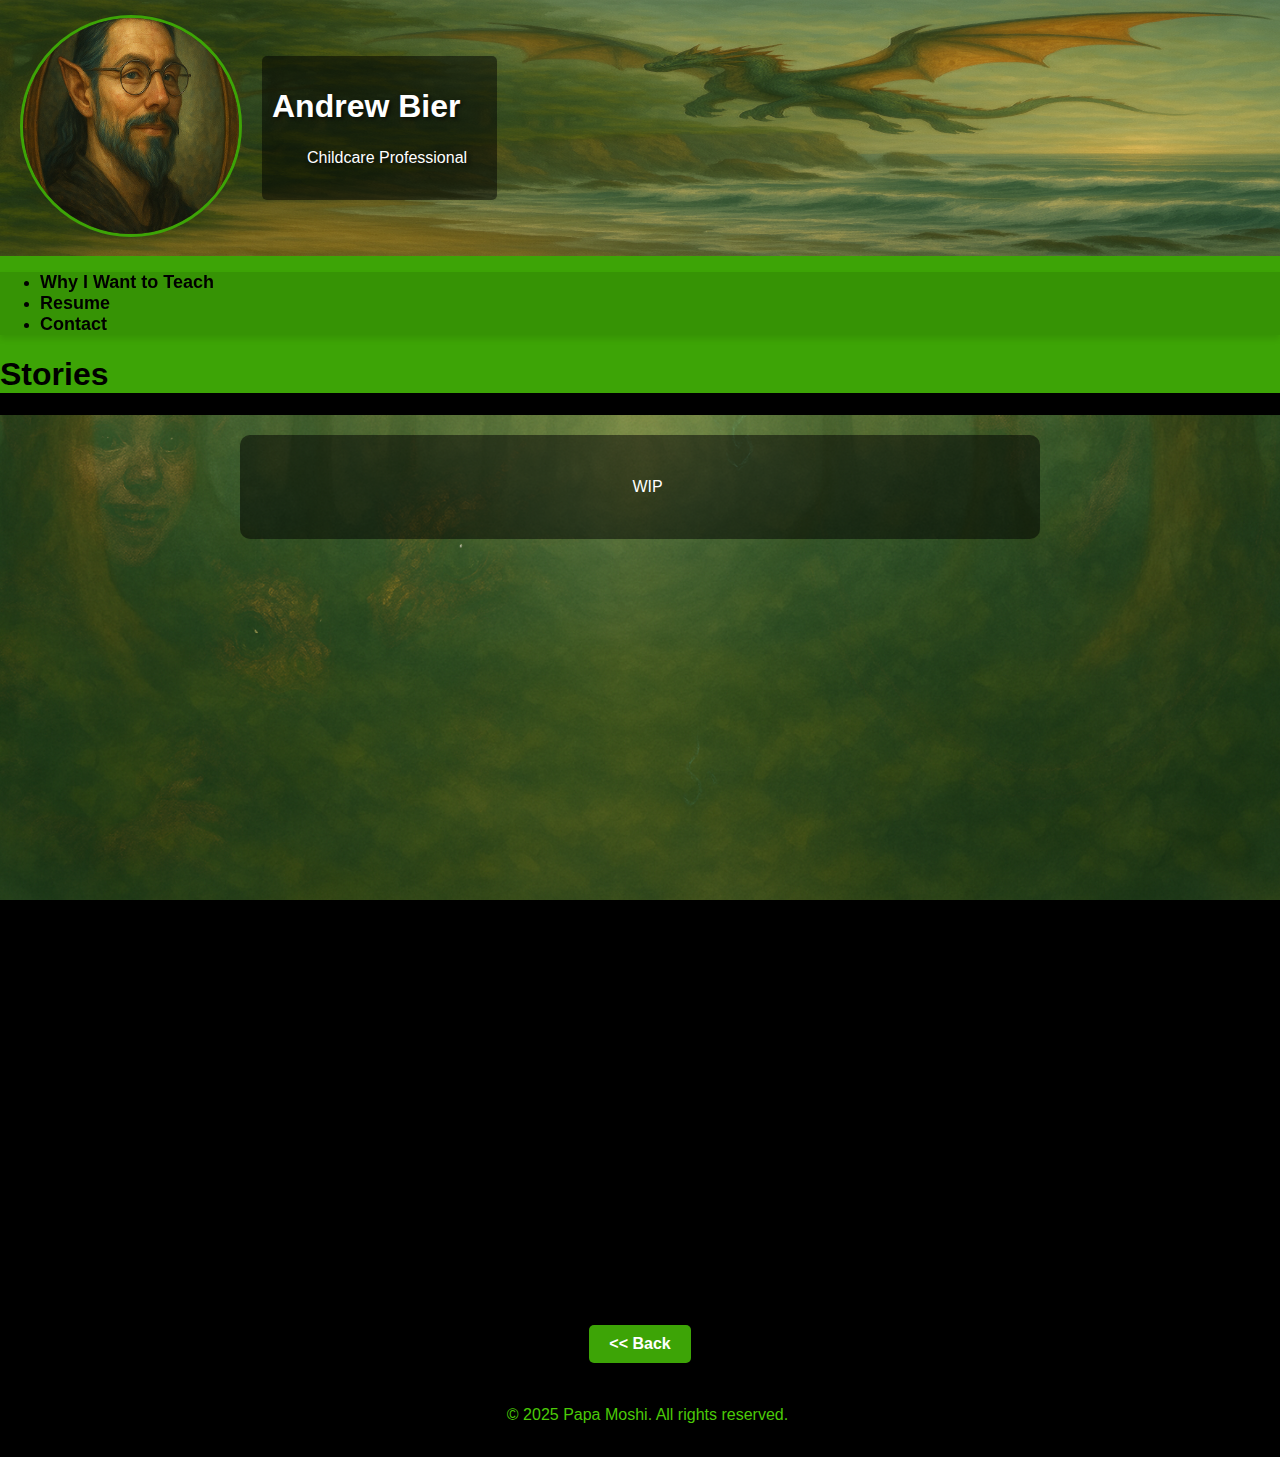
<file: stories.html>
<!DOCTYPE html>
<html lang="en">
<head>
    <meta charset="UTF-8">
    <meta name="viewport" content="width=device-width, initial-scale=1.0">
    <title>Stories</title>
    <link rel="stylesheet" href="styles.css"> <!-- Link to shared CSS -->
</head>
<body>
    <header>
        <div class="banner">
            <img src="imgs/banner.png" alt="Banner Image" class="banner-img">
            <a href="index.html">
                <img src="imgs/MiPortraitL.png" alt="Profile Picture" class="profile-img">
            </a>
            <div class="banner-content">
                <h1>Andrew Bier</h1>
                <p>Childcare Professional</p>
            </div>
        </div>
        
        <nav>
            <ul>
                <li><a href="about.html">Why I Want to Teach</a></li>
                <li><a href="resume.html">Resume</a></li>
                <li><a href="contact.html">Contact</a></li>
         
            </ul>
        </nav>
        <h1>Stories</h1>

    </header>
    <main>
        <div class="background">
            <!-- Background content goes here -->
           <div class="background-content">
        <p>WIP</p>
      
           </div>
        </div>
    </main>
    <footer>
        <a href="javascript:history.back()" class="back-button"><< Back</a>
        <p>&copy; 2025 Papa Moshi. All rights reserved.</p>
    </footer>
</body>
</html>
</file>
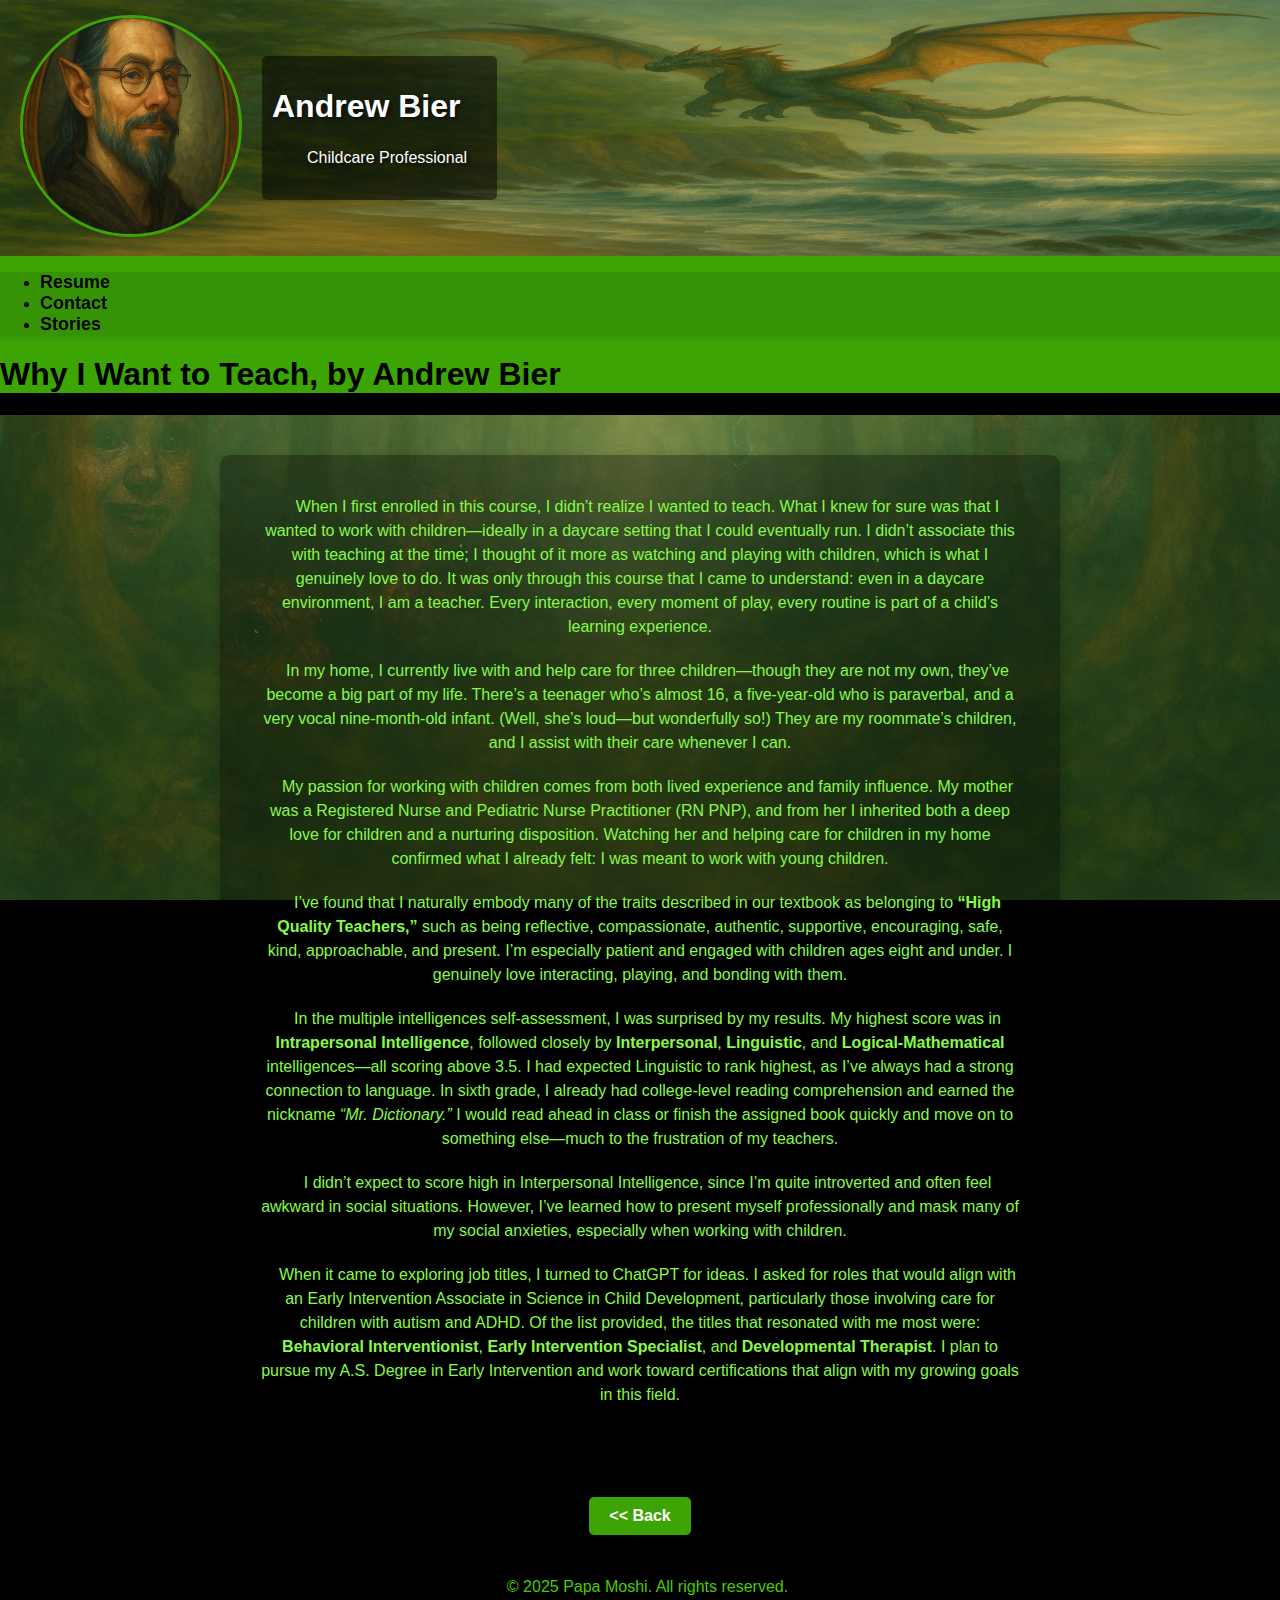
<file: Portfolio/about.html>
<!DOCTYPE html>
<html lang="en">
<head>
    <meta charset="UTF-8">
    <meta name="viewport" content="width=device-width, initial-scale=1.0">
    <title>About Me</title>
    <link rel="stylesheet" href="../styles.css"> <!-- Link to shared CSS -->
</head>
<body>
    <header>
        <div class="banner">
            <img src="../imgs/banner.png" alt="Banner Image" class="banner-img">
            <a href="/index.html">
                <img src="../imgs/MiPortraitL.png" alt="Profile Picture" class="profile-img">
            </a>
            <div class="banner-content">
                <h1>Andrew Bier</h1>
                <p>Childcare Professional</p>
            </div>
        </div>
        <nav>
            <ul>
                
                <li><a href="/Portfolio/resume.html">Resume</a></li>
                <li><a href="/Portfolio/contact.html">Contact</a></li>
                <li><a href="/Portfolio/stories.html">Stories</a></li>
            </ul>
        </nav>
        <h1>Why I Want to Teach, by Andrew Bier</h1>
       
    </header>
    <main>
        <div class="background">
            <!-- Background content goes here -->
           <div class="background-content, shadow">
            <p>
                When I first enrolled in this course, I didn’t realize I wanted to teach. What I knew for sure was that I wanted to work with children—ideally in a daycare setting that I could eventually run. I didn’t associate this with teaching at the time; I thought of it more as watching and playing with children, which is what I genuinely love to do. It was only through this course that I came to understand: even in a daycare environment, I am a teacher. Every interaction, every moment of play, every routine is part of a child’s learning experience.
              </p>
            
              <p>
                In my home, I currently live with and help care for three children—though they are not my own, they’ve become a big part of my life. There’s a teenager who’s almost 16, a five-year-old who is paraverbal, and a very vocal nine-month-old infant. (Well, she’s loud—but wonderfully so!) They are my roommate’s children, and I assist with their care whenever I can.
              </p>
            
              <p>
                My passion for working with children comes from both lived experience and family influence. My mother was a Registered Nurse and Pediatric Nurse Practitioner (RN PNP), and from her I inherited both a deep love for children and a nurturing disposition. Watching her and helping care for children in my home confirmed what I already felt: I was meant to work with young children.
              </p>
            
              <p>
                I’ve found that I naturally embody many of the traits described in our textbook as belonging to <strong>“High Quality Teachers,”</strong> such as being reflective, compassionate, authentic, supportive, encouraging, safe, kind, approachable, and present. I’m especially patient and engaged with children ages eight and under. I genuinely love interacting, playing, and bonding with them.
              </p>
            
              <p>
                In the multiple intelligences self-assessment, I was surprised by my results. My highest score was in <strong>Intrapersonal Intelligence</strong>, followed closely by <strong>Interpersonal</strong>, <strong>Linguistic</strong>, and <strong>Logical-Mathematical</strong> intelligences—all scoring above 3.5. I had expected Linguistic to rank highest, as I’ve always had a strong connection to language. In sixth grade, I already had college-level reading comprehension and earned the nickname <em>“Mr. Dictionary.”</em> I would read ahead in class or finish the assigned book quickly and move on to something else—much to the frustration of my teachers.
              </p>
            
              <p>
                I didn’t expect to score high in Interpersonal Intelligence, since I’m quite introverted and often feel awkward in social situations. However, I’ve learned how to present myself professionally and mask many of my social anxieties, especially when working with children.
              </p>
            
              <p>
                When it came to exploring job titles, I turned to ChatGPT for ideas. I asked for roles that would align with an Early Intervention Associate in Science in Child Development, particularly those involving care for children with autism and ADHD. Of the list provided, the titles that resonated with me most were: <strong>Behavioral Interventionist</strong>, <strong>Early Intervention Specialist</strong>, and <strong>Developmental Therapist</strong>. I plan to pursue my A.S. Degree in Early Intervention and work toward certifications that align with my growing goals in this field.
              </p>
            </div>
           
        </div>
       
    </main>
    <footer>
        <a href="javascript:history.back()" class="back-button"><< Back</a>
        <p>&copy; 2025 Papa Moshi. All rights reserved.</p>
    </footer>
</body>
</html>
</file>
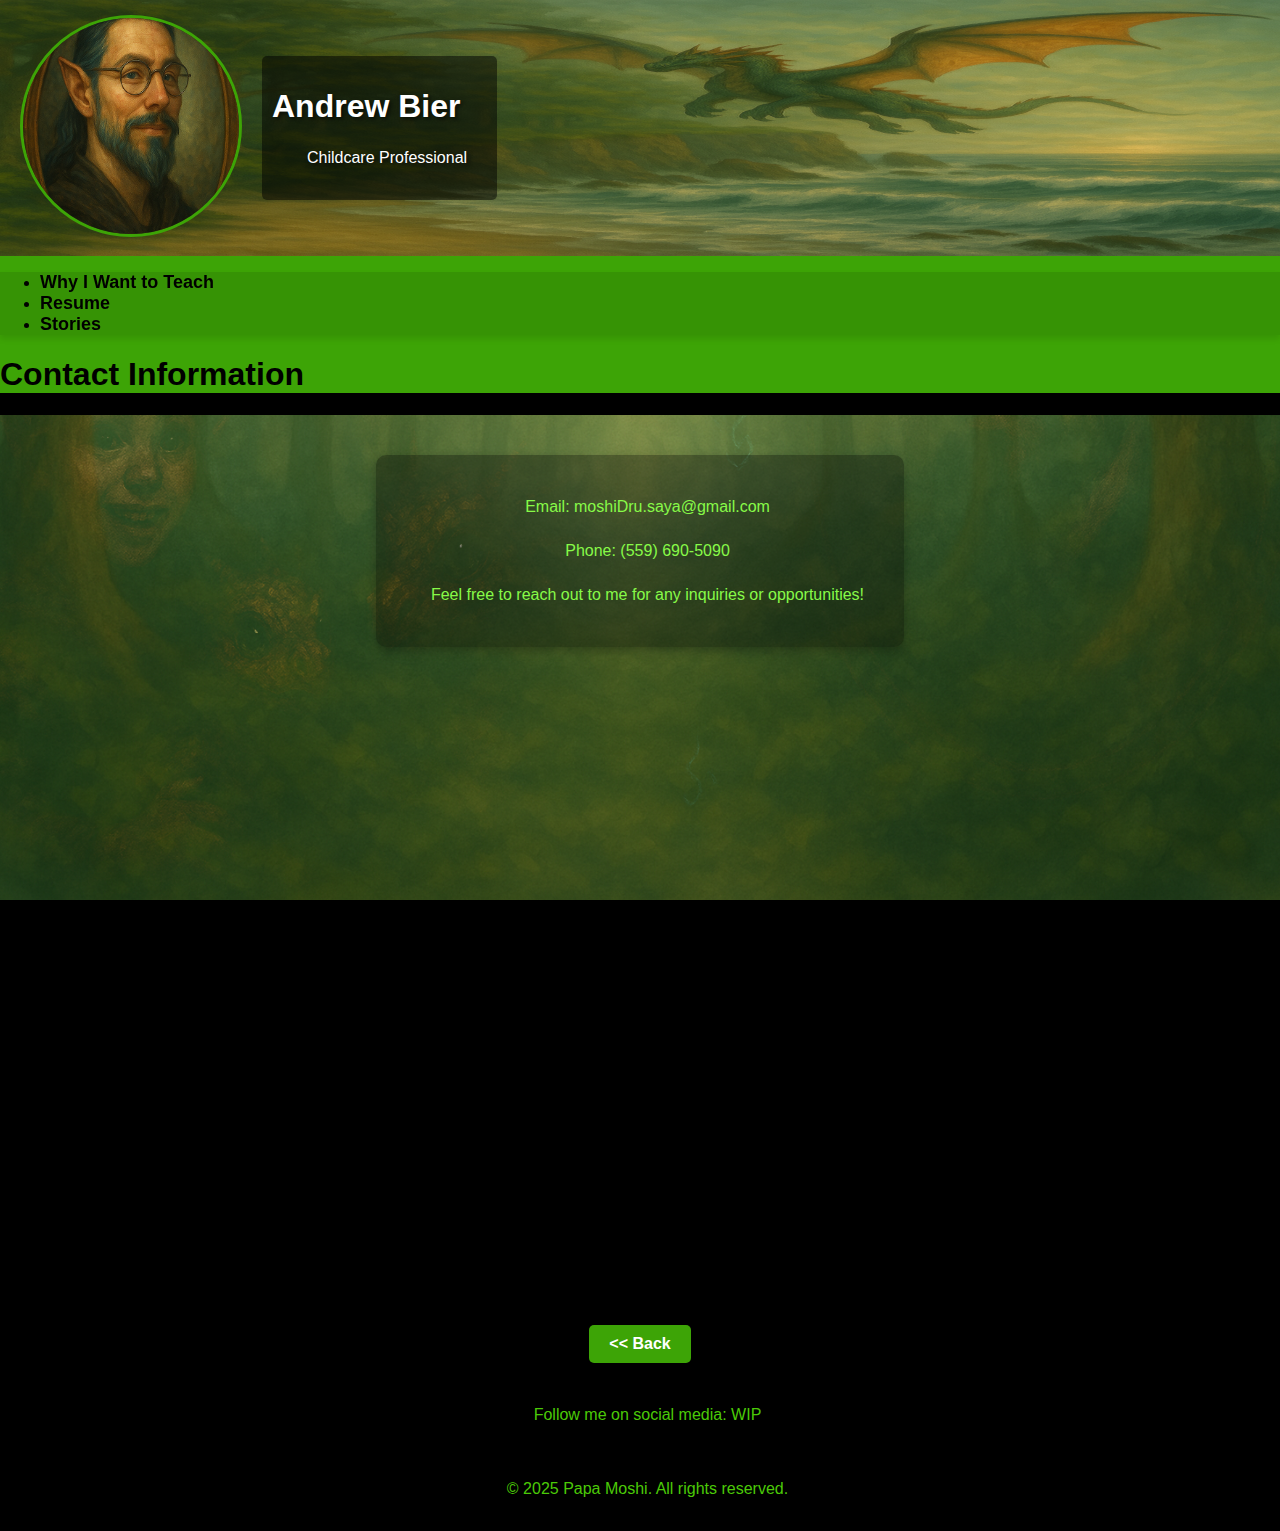
<file: Portfolio/contact.html>
<!DOCTYPE html>
<html lang="en">
<head>
    <meta charset="UTF-8">
    <meta name="viewport" content="width=device-width, initial-scale=1.0">
    <title>Contact</title>
    <link rel="stylesheet" href="../styles.css"> <!-- Link to shared CSS -->
</head>
<body>
    <header>
        <div class="banner">
            <img src="../imgs/banner.png" alt="Banner Image" class="banner-img">
            <a href="/index.html">
                <img src="../imgs/MiPortraitL.png" alt="Profile Picture" class="profile-img">
            </a>
            <div class="banner-content">
                <h1>Andrew Bier</h1>
                <p>Childcare Professional</p>
            </div>
        </div>
        
        <nav>
            <ul>
                <li><a href="/Portfolio/about.html">Why I Want to Teach</a></li>
                <li><a href="/Portfolio/resume.html">Resume</a></li>
             
                <li><a href="/Portfolio/stories.html">Stories</a></li>
            </ul>
        </nav>
        <h1>Contact Information</h1>
    </header>
    <main>
        <div class="background">
            <!-- Background content goes here -->
           <div class="background-content, shadow">
        <p>Email: moshiDru.saya@gmail.com</p>
        <p>Phone: (559) 690-5090</p>
        <p>Feel free to reach out to me for any inquiries or opportunities!</p>
           </div>
        </div>
    </main>
    <footer>
        <a href="javascript:history.back()" class="back-button"><< Back</a>
        <p>Follow me on social media: WIP</p>
        <p>&copy; 2025 Papa Moshi. All rights reserved.</p>
    </footer>
</body>
</html>
</file>
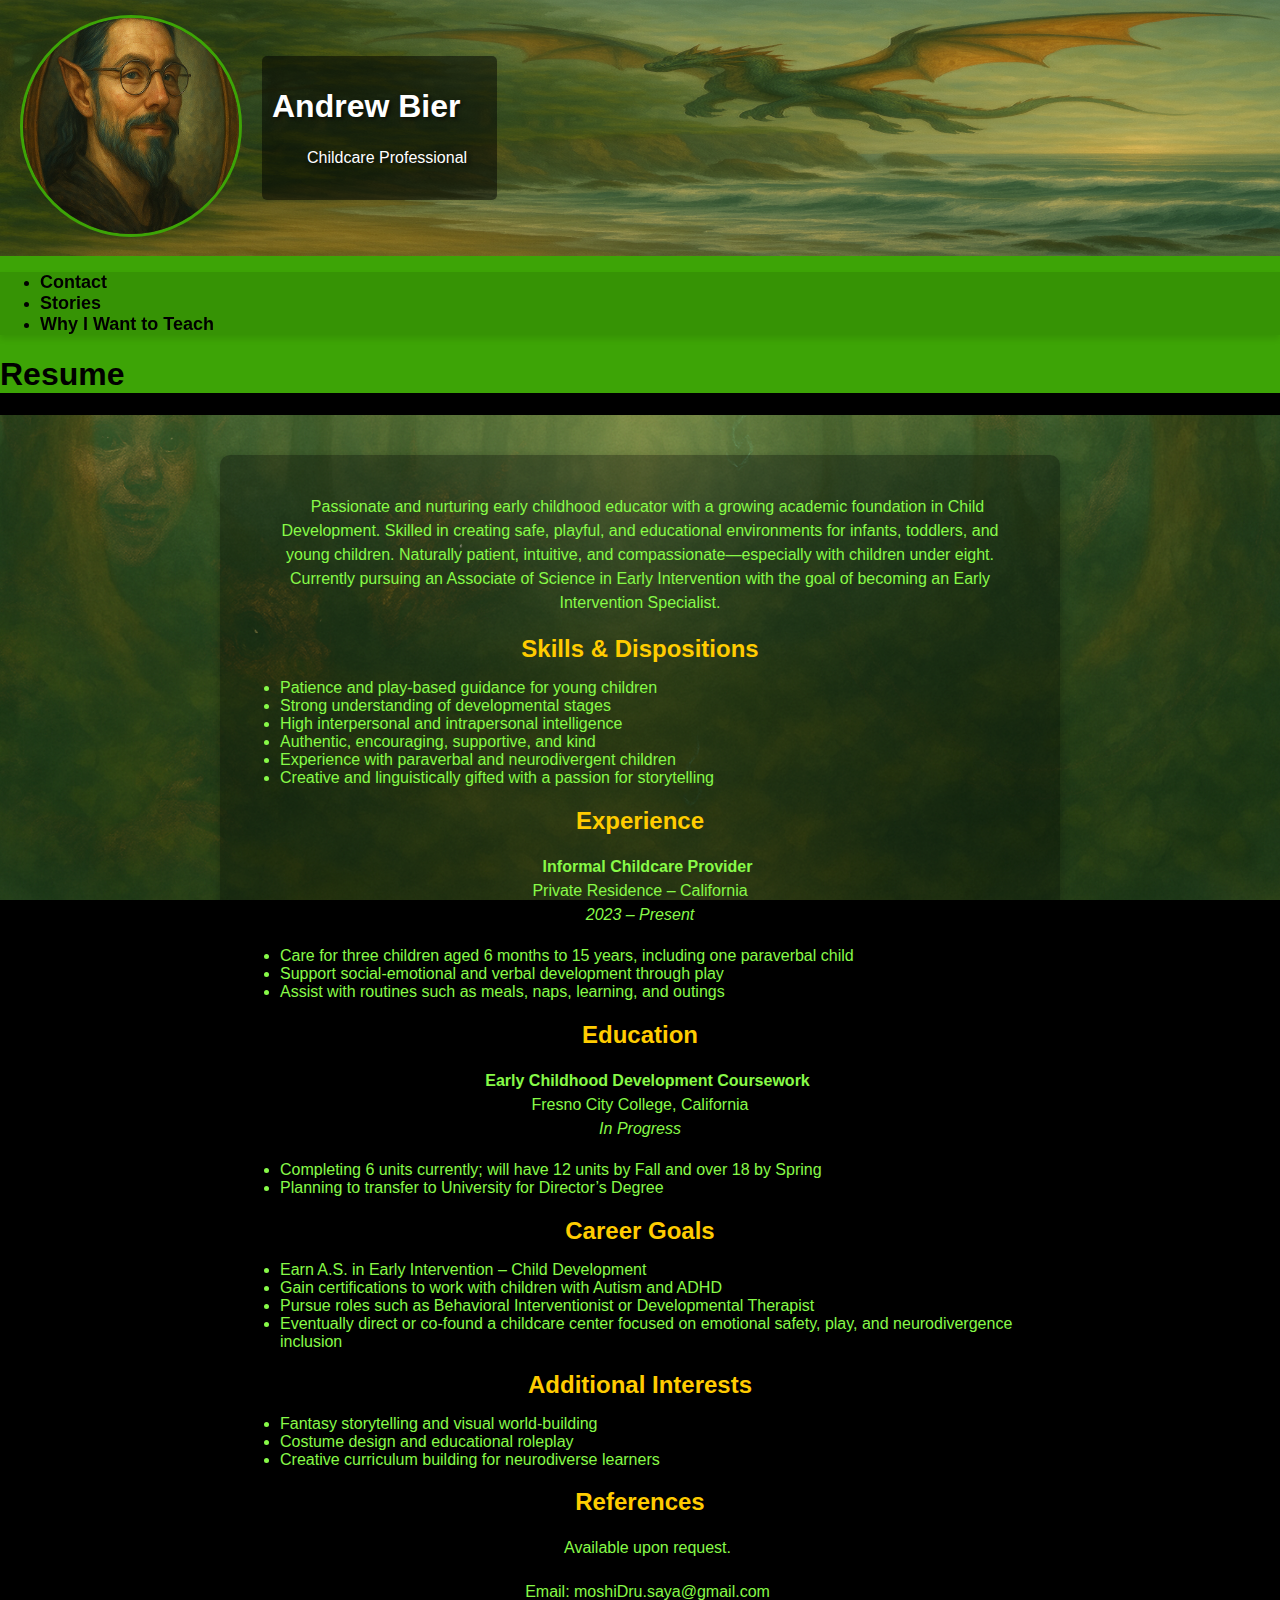
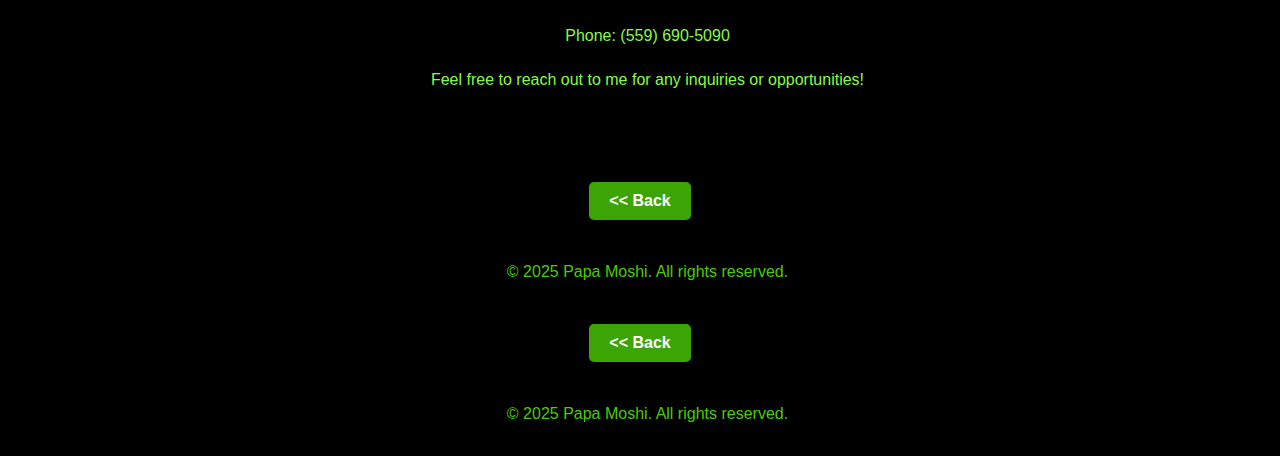
<file: Portfolio/resume.html>
<!DOCTYPE html>
<html lang="en">
<head>
    <meta charset="UTF-8">
    <meta name="viewport" content="width=device-width, initial-scale=1.0">
    <title>Resume</title>
    <link rel="stylesheet" href="../styles.css"> <!-- Link to shared CSS -->
</head>
<body>
    <header>
        <div class="banner">
            <img src="../imgs/banner.png" alt="Banner Image" class="banner-img">
            <a href="/index.html">
                <img src="../imgs/MiPortraitL.png" alt="Profile Picture" class="profile-img">
            </a>
            <div class="banner-content">
                <h1>Andrew Bier</h1>
                <p>Childcare Professional</p>
            </div>
        </div>
       
        <nav>
            <ul>
                
               
                <li><a href="/Portfolio/contact.html">Contact</a></li>
                <li><a href="/Portfolio/stories.html">Stories</a></li>
                <li><a href="/Portfolio/about.html">Why I Want to Teach</a></li>
            </ul>
        </nav>
        <h1>Resume</h1>
    </header>
    <main>
        <div class="background">
            <!-- Background content goes here -->
           <div class="background-content, shadow">
            <p>

                Passionate and nurturing early childhood educator with a growing academic foundation in Child Development. Skilled in creating safe, playful, and educational environments for infants, toddlers, and young children. Naturally patient, intuitive, and compassionate—especially with children under eight. Currently pursuing an Associate of Science in Early Intervention with the goal of becoming an Early Intervention Specialist.
                    </p>
                  
                    <h2>Skills & Dispositions</h2>
                    <ul>
                      <li>Patience and play-based guidance for young children</li>
                      <li>Strong understanding of developmental stages</li>
                      <li>High interpersonal and intrapersonal intelligence</li>
                      <li>Authentic, encouraging, supportive, and kind</li>
                      <li>Experience with paraverbal and neurodivergent children</li>
                      <li>Creative and linguistically gifted with a passion for storytelling</li>
                    </ul>
                  
                    <h2>Experience</h2>
                    <p><strong>Informal Childcare Provider</strong><br>
                    Private Residence – California<br>
                    <em>2023 – Present</em></p>
                    <ul>
                      <li>Care for three children aged 6 months to 15 years, including one paraverbal child</li>
                      <li>Support social-emotional and verbal development through play</li>
                      <li>Assist with routines such as meals, naps, learning, and outings</li>
                    </ul>
                  
                    <h2>Education</h2>
                    <p><strong>Early Childhood Development Coursework</strong><br>
                    Fresno City College, California<br>
                    <em>In Progress</em></p>
                    <ul>
                      <li>Completing 6 units currently; will have 12 units by Fall and over 18 by Spring</li>
                      <li>Planning to transfer to University for Director’s Degree</li>
                    </ul>
                  
                    <h2>Career Goals</h2>
                    <ul>
                      <li>Earn A.S. in Early Intervention – Child Development</li>
                      <li>Gain certifications to work with children with Autism and ADHD</li>
                      <li>Pursue roles such as Behavioral Interventionist or Developmental Therapist</li>
                      <li>Eventually direct or co-found a childcare center focused on emotional safety, play, and neurodivergence inclusion</li>
                    </ul>
                  
                    <h2>Additional Interests</h2>
                    <ul>
                      <li>Fantasy storytelling and visual world-building</li>
                      <li>Costume design and educational roleplay</li>
                      <li>Creative curriculum building for neurodiverse learners</li>
                    </ul>
                    <h2>References</h2>
                    <p>Available upon request.</p>
                    </section>
        <p>Email: moshiDru.saya@gmail.com</p>
        <p>Phone: (559) 690-5090</p>
        <p>Feel free to reach out to me for any inquiries or opportunities!</p>
           </div>
           
        </div>  


    </main>     
    <footer>
        <a href="javascript:history.back()" class="back-button"><< Back</a>
        <p>&copy; 2025 Papa Moshi. All rights reserved.</p>
    </footer>
</body>         
              
              </body>
        </div>
        </div>
    </main>
    <footer>
        <a href="javascript:history.back()" class="back-button"><< Back</a>
        <p>&copy; 2025 Papa Moshi. All rights reserved.</p>
    </footer>
</body>
</html>
</file>
<file: styles.css>
/* Set the background image as a wallpaper */
body {
    margin: 0;
    padding: 0;
    background-color:  #000000; /* Optional: Set a default background color */
    font-family: Arial, sans-serif; /* Optional: Set a default font */
    color: #000000; /* Set default text color to white for better contrast */
}

p {
    text-align: center; /* Center align text for paragraphs */
    font-size: 16px; /* Adjust font size as needed */
    text-indent: 15px; /* Indent the first line of paragraphs */
    line-height: 1.5; /* Adjust line height for readability */
    margin: 20px; /* Remove default margin for paragraphs */
    padding: 0; /* Remove default padding for paragraphs */
    
}

nav {

    position:sticky; /* Keeps the navigation bar at the top */
    top: auto; /* Adjusts the top position to auto */
    left: 0;
    width: 100%;
    height: auto; /* Adjust height as needed */
    background-color: rgba(0, 0, 0, 0.1); /* Optional: Add a background color for the nav */
   
    box-shadow: 0px 4px 6px rgba(0, 0, 0, 0.1); /* Optional: Add a shadow for separation */
    z-index: 2; /* Ensures the nav is above other content */
}

/* Style for the navigation links */
nav ul li a {
    color: #000000; /* Set link color to match the background */
    font-size: 18px; /* Adjust font size as needed */
    text-decoration: none; /* Remove underline */
    font-weight: bold; /* Make the text bold for better readability */
}

nav ul li a:hover {
    color: #ffcc00; /* Highlight color on hover for better visibility */
}

/* Style for the background container */
.background {
    display: flex; /* Enables flexbox for child alignment */
    justify-content: center; /* Centers child horizontally */
    align-items: flex-start; /* Aligns child at the top */
    background-image: url('imgs/Background.png'); /* Path to your background image */
    background-size: cover; /* Ensures the image covers the entire container */
    background-position: center; /* Centers the image */
    background-attachment: fixed; /* Keeps the image fixed while scrolling */
    background-repeat: no-repeat; /* Prevents tiling of the image */
    width: 100%;
    min-height: 100vh; /* Ensures the container takes up at least the full viewport height */
    position: relative; /* Keeps content positioned relative to the background */
    overflow: hidden; /* Prevents content from bleeding outside the container */
    padding: 20px; /* Adds padding to prevent content from touching the edges */
    box-sizing: border-box; /* Ensures padding doesn't affect width/height */
    box-shadow: 0px 4px 6px rgba(0, 0, 0, 0.1); /* Optional: Add a shadow for separation */
}

/* Style for the header */
header {
    position: relative;
    z-index: 2; /* Ensures the header is above the background */
    background-color:  #3da406; /* Optional: Add a background color for the header */
    box-shadow: 0px 4px 6px rgba(0, 0, 0, 0.1); /* Optional: Add a shadow for separation */
}

/* Style for the banner container */
.banner {
    position: relative; /* Allows child elements to be positioned absolutely */
    width: 100%;
    height: 256px; /* Adjust height as needed */
    overflow: hidden;
    display: flex; /* Use flexbox to align items horizontally */
    align-items: center; /* Vertically center the content */
    padding-left: 20px; /* Add padding to the left */
    gap: 20px; /* Space between the profile image and text */
}

/* Style for the banner image */
.banner-img {
    position: absolute;
    top: 0;
    left: 0;
    width: 100%;
    height: 100%;
    object-fit: cover; /* Ensures the image covers the banner area */
    z-index: 1; /* Places the banner image behind other elements */
}

/* Style for the banner content */
.banner-content {
    position: relative; /* Keeps it within the flex container */
    z-index: 2; /* Ensures it appears above the banner image */
    color: #ffffff; /* White text for better contrast on the banner */
    text-align: left; /* Aligns text to the left */
    text-shadow: 2px 2px 4px rgba(0, 0, 0, 0.7); /* Add text shadow for better readability */
    background-color: rgba(0, 0, 0, 0.5); /* Semi-transparent background for better readability */
    padding: 10px; /* Add padding around the text */
    border-radius: 5px; /* Optional: Add rounded corners */
}

/* Style for the profile image */
.profile-img {
    position: relative; /* Keeps it within the flex container */
    z-index: 2; /* Ensures it appears above the banner image */
    width: 216px; /* Adjust size as needed */
    height: 216px; /* Adjust size as needed */
    border-radius: 50%; /* Makes the image circular */
    border: 3px solid #3da406; /* White border for better visibility */
    object-fit: cover; /* Ensures the image fits within the circular shape */
}

.welcome {
    text-align: center; /* Center align text for welcome message */
    font-weight: bold; /* Make the text bold for better readability */
    margin-bottom: 10px; /* Space between welcome text and name */
}

/* Style for the background content */
.background-content {
    display: flex; /* Enables flexbox */
    flex-direction: column; /* Ensures content stacks vertically */
    justify-content: flex-start; /* Aligns content at the top */
    align-items: center; /* Centers content horizontally */
    text-align: center; /* Centers the text inside the container */
    width: 100%; /* Ensures it spans the full width of its parent */
    max-width: 800px; /* Optional: Limits the width of the content */
    padding: 20px; /* Adds padding around the content */
    color: #ffffff; /* Ensures text is readable */
    background-color: rgba(0, 0, 0, 0.5); /* Semi-transparent background for readability */
    border-radius: 10px; /* Optional: Add rounded corners */
    box-sizing: border-box; /* Ensures padding doesn't affect the width/height */
    overflow: auto; /* Allows scrolling within the content if it overflows */
}

/* Style for the resume content */
.resume {
    text-align: left; /* Aligns text to the left */
    text-indent: 20px; /* Indents the first line of each paragraph */
    line-height: 1.6; /* Optional: Adjusts line height for better readability */
    margin: 20px; /* Adds spacing around the resume content */
    color: #ffffff; /* Ensures text is readable */
}

/* Style for the shadow section */
.shadow {
    background-color: rgba(0, 0, 0, 0.3); /* Dark background for footer */
    border-radius: 10px; /* Optional: Add rounded corners */
    padding: 20px; /* Add padding inside the box */
    box-shadow: 0px 4px 10px rgba(0, 0, 0, 0.25); /* Creates a shadow effect */
    margin: 20px auto; /* Center the section and add spacing */
    max-width: 800px; /* Optional: Limit the width of the section */
    color: #87fa48; /* Ensures text is readable */
}

h2 {
    text-align: center; /* Center align text for headings */
    font-size: 24px; /* Adjust font size as needed */
    margin-bottom: 10px; /* Space between heading and content */
    color: #ffcc00; /* Highlight color on hover for better visibility */
    
}

/* Style for the footer */
footer {
    display: flex;
    flex-direction: column;
    align-items: center;
    justify-content: center;
    gap: 10px;
    color: #4bca07; 
    background-color: rgba(0, 0, 0, 0.8); /* Dark background for footer */
    text-align: center;
    padding: 10px;
}

/* Style for the back button in the footer */
.back-button {
    display: inline-block;
    color: #ffffff; /* White text for better contrast */
    background-color: #3da406; /* Green background */
    text-decoration: none; /* Remove underline */
    font-size: 16px; /* Adjust font size */
    font-weight: bold; /* Make the text bold */
    padding: 10px 20px; /* Add padding around the text */
    border-radius: 5px; /* Add rounded corners */
    margin-bottom: 10px; /* Add spacing below the button */
    transition: background-color 0.3s ease; /* Smooth hover effect */
}

.back-button:hover {
    background-color: #2a7a04; /* Darker green on hover */
}
</file>
